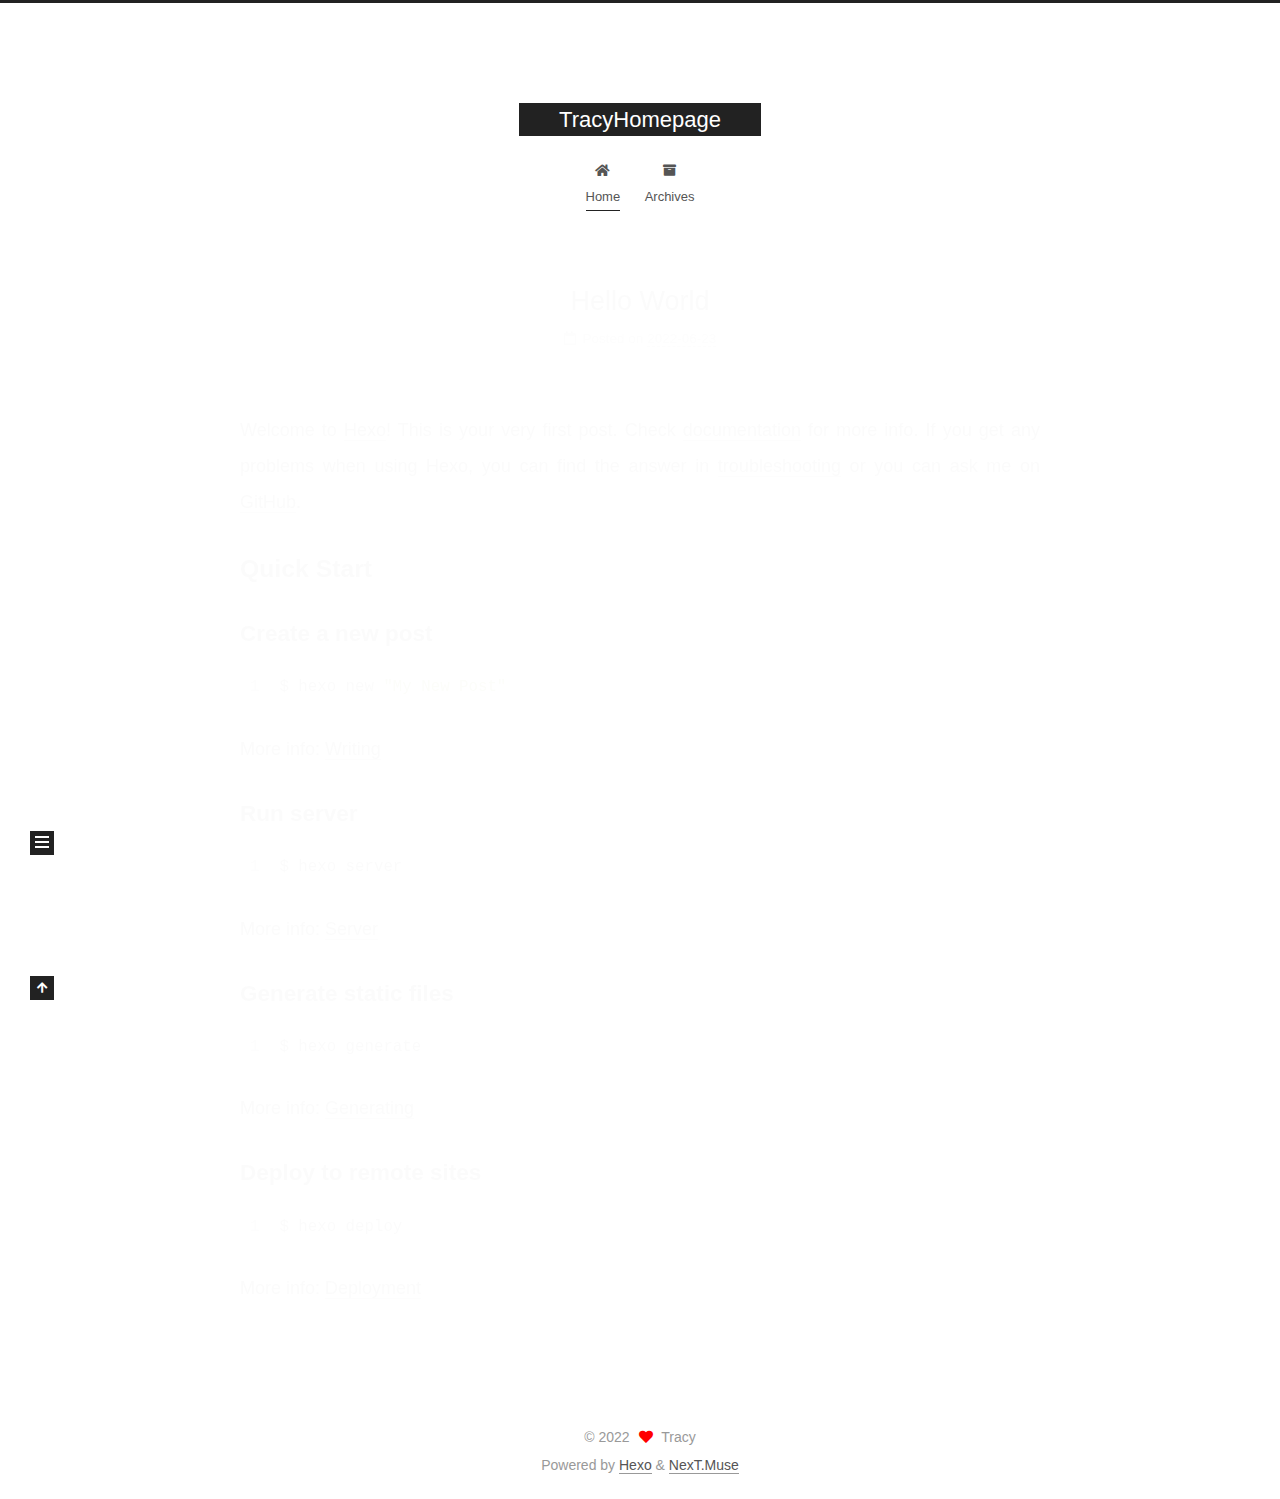
<file: index.html>
<!DOCTYPE html>
<html lang="en">
<head>
  <meta charset="UTF-8">
<meta name="viewport" content="width=device-width, initial-scale=1, maximum-scale=2">
<meta name="theme-color" content="#222">
<meta name="generator" content="Hexo 6.2.0">
  <link rel="apple-touch-icon" sizes="180x180" href="/images/apple-touch-icon-next.png">
  <link rel="icon" type="image/png" sizes="32x32" href="/images/favicon-32x32-next.png">
  <link rel="icon" type="image/png" sizes="16x16" href="/images/favicon-16x16-next.png">
  <link rel="mask-icon" href="/images/logo.svg" color="#222">

<link rel="stylesheet" href="/css/main.css">


<link rel="stylesheet" href="/lib/font-awesome/css/all.min.css">

<script id="hexo-configurations">
    var NexT = window.NexT || {};
    var CONFIG = {"hostname":"example.com","root":"/","scheme":"Muse","version":"7.8.0","exturl":false,"sidebar":{"position":"left","display":"post","padding":18,"offset":12,"onmobile":false},"copycode":{"enable":false,"show_result":false,"style":null},"back2top":{"enable":true,"sidebar":false,"scrollpercent":false},"bookmark":{"enable":false,"color":"#222","save":"auto"},"fancybox":false,"mediumzoom":false,"lazyload":false,"pangu":false,"comments":{"style":"tabs","active":null,"storage":true,"lazyload":false,"nav":null},"algolia":{"hits":{"per_page":10},"labels":{"input_placeholder":"Search for Posts","hits_empty":"We didn't find any results for the search: ${query}","hits_stats":"${hits} results found in ${time} ms"}},"localsearch":{"enable":false,"trigger":"auto","top_n_per_article":1,"unescape":false,"preload":false},"motion":{"enable":true,"async":false,"transition":{"post_block":"fadeIn","post_header":"slideDownIn","post_body":"slideDownIn","coll_header":"slideLeftIn","sidebar":"slideUpIn"}}};
  </script>

  <meta property="og:type" content="website">
<meta property="og:title" content="TracyHomepage">
<meta property="og:url" content="http://example.com/index.html">
<meta property="og:site_name" content="TracyHomepage">
<meta property="og:locale" content="en_US">
<meta property="article:author" content="Tracy">
<meta name="twitter:card" content="summary">

<link rel="canonical" href="http://example.com/">


<script id="page-configurations">
  // https://hexo.io/docs/variables.html
  CONFIG.page = {
    sidebar: "",
    isHome : true,
    isPost : false,
    lang   : 'en'
  };
</script>

  <title>TracyHomepage</title>
  






  <noscript>
  <style>
  .use-motion .brand,
  .use-motion .menu-item,
  .sidebar-inner,
  .use-motion .post-block,
  .use-motion .pagination,
  .use-motion .comments,
  .use-motion .post-header,
  .use-motion .post-body,
  .use-motion .collection-header { opacity: initial; }

  .use-motion .site-title,
  .use-motion .site-subtitle {
    opacity: initial;
    top: initial;
  }

  .use-motion .logo-line-before i { left: initial; }
  .use-motion .logo-line-after i { right: initial; }
  </style>
</noscript>

</head>

<body itemscope itemtype="http://schema.org/WebPage">
  <div class="container use-motion">
    <div class="headband"></div>

    <header class="header" itemscope itemtype="http://schema.org/WPHeader">
      <div class="header-inner"><div class="site-brand-container">
  <div class="site-nav-toggle">
    <div class="toggle" aria-label="Toggle navigation bar">
      <span class="toggle-line toggle-line-first"></span>
      <span class="toggle-line toggle-line-middle"></span>
      <span class="toggle-line toggle-line-last"></span>
    </div>
  </div>

  <div class="site-meta">

    <a href="/" class="brand" rel="start">
      <span class="logo-line-before"><i></i></span>
      <h1 class="site-title">TracyHomepage</h1>
      <span class="logo-line-after"><i></i></span>
    </a>
  </div>

  <div class="site-nav-right">
    <div class="toggle popup-trigger">
    </div>
  </div>
</div>




<nav class="site-nav">
  <ul id="menu" class="main-menu menu">
        <li class="menu-item menu-item-home">

    <a href="/" rel="section"><i class="fa fa-home fa-fw"></i>Home</a>

  </li>
        <li class="menu-item menu-item-archives">

    <a href="/archives/" rel="section"><i class="fa fa-archive fa-fw"></i>Archives</a>

  </li>
  </ul>
</nav>




</div>
    </header>

    
  <div class="back-to-top">
    <i class="fa fa-arrow-up"></i>
    <span>0%</span>
  </div>


    <main class="main">
      <div class="main-inner">
        <div class="content-wrap">
          

          <div class="content index posts-expand">
            
      
  
  
  <article itemscope itemtype="http://schema.org/Article" class="post-block" lang="en">
    <link itemprop="mainEntityOfPage" href="http://example.com/2022/06/23/hello-world/">

    <span hidden itemprop="author" itemscope itemtype="http://schema.org/Person">
      <meta itemprop="image" content="/images/avatar.gif">
      <meta itemprop="name" content="Tracy">
      <meta itemprop="description" content="">
    </span>

    <span hidden itemprop="publisher" itemscope itemtype="http://schema.org/Organization">
      <meta itemprop="name" content="TracyHomepage">
    </span>
      <header class="post-header">
        <h2 class="post-title" itemprop="name headline">
          
            <a href="/2022/06/23/hello-world/" class="post-title-link" itemprop="url">Hello World</a>
        </h2>

        <div class="post-meta">
            <span class="post-meta-item">
              <span class="post-meta-item-icon">
                <i class="far fa-calendar"></i>
              </span>
              <span class="post-meta-item-text">Posted on</span>

              <time title="Created: 2022-06-23 10:05:24" itemprop="dateCreated datePublished" datetime="2022-06-23T10:05:24+08:00">2022-06-23</time>
            </span>

          

        </div>
      </header>

    
    
    
    <div class="post-body" itemprop="articleBody">

      
          <p>Welcome to <a target="_blank" rel="noopener" href="https://hexo.io/">Hexo</a>! This is your very first post. Check <a target="_blank" rel="noopener" href="https://hexo.io/docs/">documentation</a> for more info. If you get any problems when using Hexo, you can find the answer in <a target="_blank" rel="noopener" href="https://hexo.io/docs/troubleshooting.html">troubleshooting</a> or you can ask me on <a target="_blank" rel="noopener" href="https://github.com/hexojs/hexo/issues">GitHub</a>.</p>
<h2 id="Quick-Start"><a href="#Quick-Start" class="headerlink" title="Quick Start"></a>Quick Start</h2><h3 id="Create-a-new-post"><a href="#Create-a-new-post" class="headerlink" title="Create a new post"></a>Create a new post</h3><figure class="highlight bash"><table><tr><td class="gutter"><pre><span class="line">1</span><br></pre></td><td class="code"><pre><span class="line">$ hexo new <span class="string">&quot;My New Post&quot;</span></span><br></pre></td></tr></table></figure>

<p>More info: <a target="_blank" rel="noopener" href="https://hexo.io/docs/writing.html">Writing</a></p>
<h3 id="Run-server"><a href="#Run-server" class="headerlink" title="Run server"></a>Run server</h3><figure class="highlight bash"><table><tr><td class="gutter"><pre><span class="line">1</span><br></pre></td><td class="code"><pre><span class="line">$ hexo server</span><br></pre></td></tr></table></figure>

<p>More info: <a target="_blank" rel="noopener" href="https://hexo.io/docs/server.html">Server</a></p>
<h3 id="Generate-static-files"><a href="#Generate-static-files" class="headerlink" title="Generate static files"></a>Generate static files</h3><figure class="highlight bash"><table><tr><td class="gutter"><pre><span class="line">1</span><br></pre></td><td class="code"><pre><span class="line">$ hexo generate</span><br></pre></td></tr></table></figure>

<p>More info: <a target="_blank" rel="noopener" href="https://hexo.io/docs/generating.html">Generating</a></p>
<h3 id="Deploy-to-remote-sites"><a href="#Deploy-to-remote-sites" class="headerlink" title="Deploy to remote sites"></a>Deploy to remote sites</h3><figure class="highlight bash"><table><tr><td class="gutter"><pre><span class="line">1</span><br></pre></td><td class="code"><pre><span class="line">$ hexo deploy</span><br></pre></td></tr></table></figure>

<p>More info: <a target="_blank" rel="noopener" href="https://hexo.io/docs/one-command-deployment.html">Deployment</a></p>

      
    </div>

    
    
    
      <footer class="post-footer">
        <div class="post-eof"></div>
      </footer>
  </article>
  
  
  


  



          </div>
          

<script>
  window.addEventListener('tabs:register', () => {
    let { activeClass } = CONFIG.comments;
    if (CONFIG.comments.storage) {
      activeClass = localStorage.getItem('comments_active') || activeClass;
    }
    if (activeClass) {
      let activeTab = document.querySelector(`a[href="#comment-${activeClass}"]`);
      if (activeTab) {
        activeTab.click();
      }
    }
  });
  if (CONFIG.comments.storage) {
    window.addEventListener('tabs:click', event => {
      if (!event.target.matches('.tabs-comment .tab-content .tab-pane')) return;
      let commentClass = event.target.classList[1];
      localStorage.setItem('comments_active', commentClass);
    });
  }
</script>

        </div>
          
  
  <div class="toggle sidebar-toggle">
    <span class="toggle-line toggle-line-first"></span>
    <span class="toggle-line toggle-line-middle"></span>
    <span class="toggle-line toggle-line-last"></span>
  </div>

  <aside class="sidebar">
    <div class="sidebar-inner">

      <ul class="sidebar-nav motion-element">
        <li class="sidebar-nav-toc">
          Table of Contents
        </li>
        <li class="sidebar-nav-overview">
          Overview
        </li>
      </ul>

      <!--noindex-->
      <div class="post-toc-wrap sidebar-panel">
      </div>
      <!--/noindex-->

      <div class="site-overview-wrap sidebar-panel">
        <div class="site-author motion-element" itemprop="author" itemscope itemtype="http://schema.org/Person">
  <p class="site-author-name" itemprop="name">Tracy</p>
  <div class="site-description" itemprop="description"></div>
</div>
<div class="site-state-wrap motion-element">
  <nav class="site-state">
      <div class="site-state-item site-state-posts">
          <a href="/archives/">
        
          <span class="site-state-item-count">1</span>
          <span class="site-state-item-name">posts</span>
        </a>
      </div>
  </nav>
</div>



      </div>

    </div>
  </aside>
  <div id="sidebar-dimmer"></div>


      </div>
    </main>

    <footer class="footer">
      <div class="footer-inner">
        

        

<div class="copyright">
  
  &copy; 
  <span itemprop="copyrightYear">2022</span>
  <span class="with-love">
    <i class="fa fa-heart"></i>
  </span>
  <span class="author" itemprop="copyrightHolder">Tracy</span>
</div>
  <div class="powered-by">Powered by <a href="https://hexo.io/" class="theme-link" rel="noopener" target="_blank">Hexo</a> & <a href="https://muse.theme-next.org/" class="theme-link" rel="noopener" target="_blank">NexT.Muse</a>
  </div>

        








      </div>
    </footer>
  </div>

  
  <script src="/lib/anime.min.js"></script>
  <script src="/lib/velocity/velocity.min.js"></script>
  <script src="/lib/velocity/velocity.ui.min.js"></script>

<script src="/js/utils.js"></script>

<script src="/js/motion.js"></script>


<script src="/js/schemes/muse.js"></script>


<script src="/js/next-boot.js"></script>




  















  

  

</body>
</html>
</file>
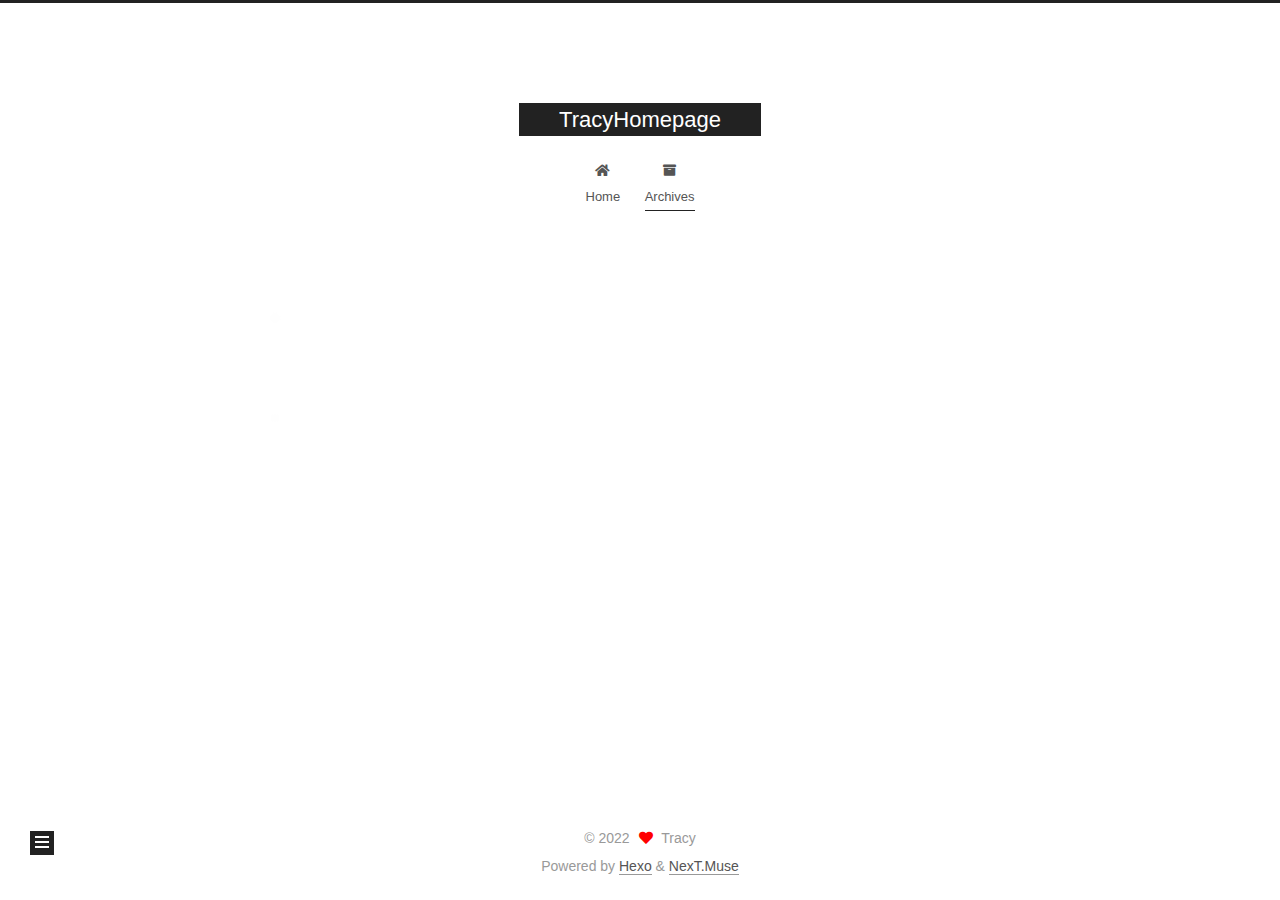
<file: archives/index.html>
<!DOCTYPE html>
<html lang="en">
<head>
  <meta charset="UTF-8">
<meta name="viewport" content="width=device-width, initial-scale=1, maximum-scale=2">
<meta name="theme-color" content="#222">
<meta name="generator" content="Hexo 6.2.0">
  <link rel="apple-touch-icon" sizes="180x180" href="/images/apple-touch-icon-next.png">
  <link rel="icon" type="image/png" sizes="32x32" href="/images/favicon-32x32-next.png">
  <link rel="icon" type="image/png" sizes="16x16" href="/images/favicon-16x16-next.png">
  <link rel="mask-icon" href="/images/logo.svg" color="#222">

<link rel="stylesheet" href="/css/main.css">


<link rel="stylesheet" href="/lib/font-awesome/css/all.min.css">

<script id="hexo-configurations">
    var NexT = window.NexT || {};
    var CONFIG = {"hostname":"example.com","root":"/","scheme":"Muse","version":"7.8.0","exturl":false,"sidebar":{"position":"left","display":"post","padding":18,"offset":12,"onmobile":false},"copycode":{"enable":false,"show_result":false,"style":null},"back2top":{"enable":true,"sidebar":false,"scrollpercent":false},"bookmark":{"enable":false,"color":"#222","save":"auto"},"fancybox":false,"mediumzoom":false,"lazyload":false,"pangu":false,"comments":{"style":"tabs","active":null,"storage":true,"lazyload":false,"nav":null},"algolia":{"hits":{"per_page":10},"labels":{"input_placeholder":"Search for Posts","hits_empty":"We didn't find any results for the search: ${query}","hits_stats":"${hits} results found in ${time} ms"}},"localsearch":{"enable":false,"trigger":"auto","top_n_per_article":1,"unescape":false,"preload":false},"motion":{"enable":true,"async":false,"transition":{"post_block":"fadeIn","post_header":"slideDownIn","post_body":"slideDownIn","coll_header":"slideLeftIn","sidebar":"slideUpIn"}}};
  </script>

  <meta property="og:type" content="website">
<meta property="og:title" content="TracyHomepage">
<meta property="og:url" content="http://example.com/archives/index.html">
<meta property="og:site_name" content="TracyHomepage">
<meta property="og:locale" content="en_US">
<meta property="article:author" content="Tracy">
<meta name="twitter:card" content="summary">

<link rel="canonical" href="http://example.com/archives/">


<script id="page-configurations">
  // https://hexo.io/docs/variables.html
  CONFIG.page = {
    sidebar: "",
    isHome : false,
    isPost : false,
    lang   : 'en'
  };
</script>

  <title>Archive | TracyHomepage</title>
  






  <noscript>
  <style>
  .use-motion .brand,
  .use-motion .menu-item,
  .sidebar-inner,
  .use-motion .post-block,
  .use-motion .pagination,
  .use-motion .comments,
  .use-motion .post-header,
  .use-motion .post-body,
  .use-motion .collection-header { opacity: initial; }

  .use-motion .site-title,
  .use-motion .site-subtitle {
    opacity: initial;
    top: initial;
  }

  .use-motion .logo-line-before i { left: initial; }
  .use-motion .logo-line-after i { right: initial; }
  </style>
</noscript>

</head>

<body itemscope itemtype="http://schema.org/WebPage">
  <div class="container use-motion">
    <div class="headband"></div>

    <header class="header" itemscope itemtype="http://schema.org/WPHeader">
      <div class="header-inner"><div class="site-brand-container">
  <div class="site-nav-toggle">
    <div class="toggle" aria-label="Toggle navigation bar">
      <span class="toggle-line toggle-line-first"></span>
      <span class="toggle-line toggle-line-middle"></span>
      <span class="toggle-line toggle-line-last"></span>
    </div>
  </div>

  <div class="site-meta">

    <a href="/" class="brand" rel="start">
      <span class="logo-line-before"><i></i></span>
      <h1 class="site-title">TracyHomepage</h1>
      <span class="logo-line-after"><i></i></span>
    </a>
  </div>

  <div class="site-nav-right">
    <div class="toggle popup-trigger">
    </div>
  </div>
</div>




<nav class="site-nav">
  <ul id="menu" class="main-menu menu">
        <li class="menu-item menu-item-home">

    <a href="/" rel="section"><i class="fa fa-home fa-fw"></i>Home</a>

  </li>
        <li class="menu-item menu-item-archives">

    <a href="/archives/" rel="section"><i class="fa fa-archive fa-fw"></i>Archives</a>

  </li>
  </ul>
</nav>




</div>
    </header>

    
  <div class="back-to-top">
    <i class="fa fa-arrow-up"></i>
    <span>0%</span>
  </div>


    <main class="main">
      <div class="main-inner">
        <div class="content-wrap">
          

          <div class="content archive">
            

  
  
  
  <div class="post-block">
    <div class="posts-collapse">
      <div class="collection-title">
        <span class="collection-header">Um..! 1 post. Keep on posting.</span>
      </div>

      
    <div class="collection-year">
      <span class="collection-header">2022</span>
    </div>

  <article itemscope itemtype="http://schema.org/Article">
    <header class="post-header">

      <div class="post-meta">
        <time itemprop="dateCreated"
              datetime="2022-06-23T10:05:24+08:00"
              content="2022-06-23">
          06-23
        </time>
      </div>

      <div class="post-title">
          <a class="post-title-link" href="/2022/06/23/hello-world/" itemprop="url">
            <span itemprop="name">Hello World</span>
          </a>
      </div>

    </header>
  </article>


    </div>
  </div>
  
  
  

  



          </div>
          

<script>
  window.addEventListener('tabs:register', () => {
    let { activeClass } = CONFIG.comments;
    if (CONFIG.comments.storage) {
      activeClass = localStorage.getItem('comments_active') || activeClass;
    }
    if (activeClass) {
      let activeTab = document.querySelector(`a[href="#comment-${activeClass}"]`);
      if (activeTab) {
        activeTab.click();
      }
    }
  });
  if (CONFIG.comments.storage) {
    window.addEventListener('tabs:click', event => {
      if (!event.target.matches('.tabs-comment .tab-content .tab-pane')) return;
      let commentClass = event.target.classList[1];
      localStorage.setItem('comments_active', commentClass);
    });
  }
</script>

        </div>
          
  
  <div class="toggle sidebar-toggle">
    <span class="toggle-line toggle-line-first"></span>
    <span class="toggle-line toggle-line-middle"></span>
    <span class="toggle-line toggle-line-last"></span>
  </div>

  <aside class="sidebar">
    <div class="sidebar-inner">

      <ul class="sidebar-nav motion-element">
        <li class="sidebar-nav-toc">
          Table of Contents
        </li>
        <li class="sidebar-nav-overview">
          Overview
        </li>
      </ul>

      <!--noindex-->
      <div class="post-toc-wrap sidebar-panel">
      </div>
      <!--/noindex-->

      <div class="site-overview-wrap sidebar-panel">
        <div class="site-author motion-element" itemprop="author" itemscope itemtype="http://schema.org/Person">
  <p class="site-author-name" itemprop="name">Tracy</p>
  <div class="site-description" itemprop="description"></div>
</div>
<div class="site-state-wrap motion-element">
  <nav class="site-state">
      <div class="site-state-item site-state-posts">
          <a href="/archives/">
        
          <span class="site-state-item-count">1</span>
          <span class="site-state-item-name">posts</span>
        </a>
      </div>
  </nav>
</div>



      </div>

    </div>
  </aside>
  <div id="sidebar-dimmer"></div>


      </div>
    </main>

    <footer class="footer">
      <div class="footer-inner">
        

        

<div class="copyright">
  
  &copy; 
  <span itemprop="copyrightYear">2022</span>
  <span class="with-love">
    <i class="fa fa-heart"></i>
  </span>
  <span class="author" itemprop="copyrightHolder">Tracy</span>
</div>
  <div class="powered-by">Powered by <a href="https://hexo.io/" class="theme-link" rel="noopener" target="_blank">Hexo</a> & <a href="https://muse.theme-next.org/" class="theme-link" rel="noopener" target="_blank">NexT.Muse</a>
  </div>

        








      </div>
    </footer>
  </div>

  
  <script src="/lib/anime.min.js"></script>
  <script src="/lib/velocity/velocity.min.js"></script>
  <script src="/lib/velocity/velocity.ui.min.js"></script>

<script src="/js/utils.js"></script>

<script src="/js/motion.js"></script>


<script src="/js/schemes/muse.js"></script>


<script src="/js/next-boot.js"></script>




  















  

  

</body>
</html>
</file>
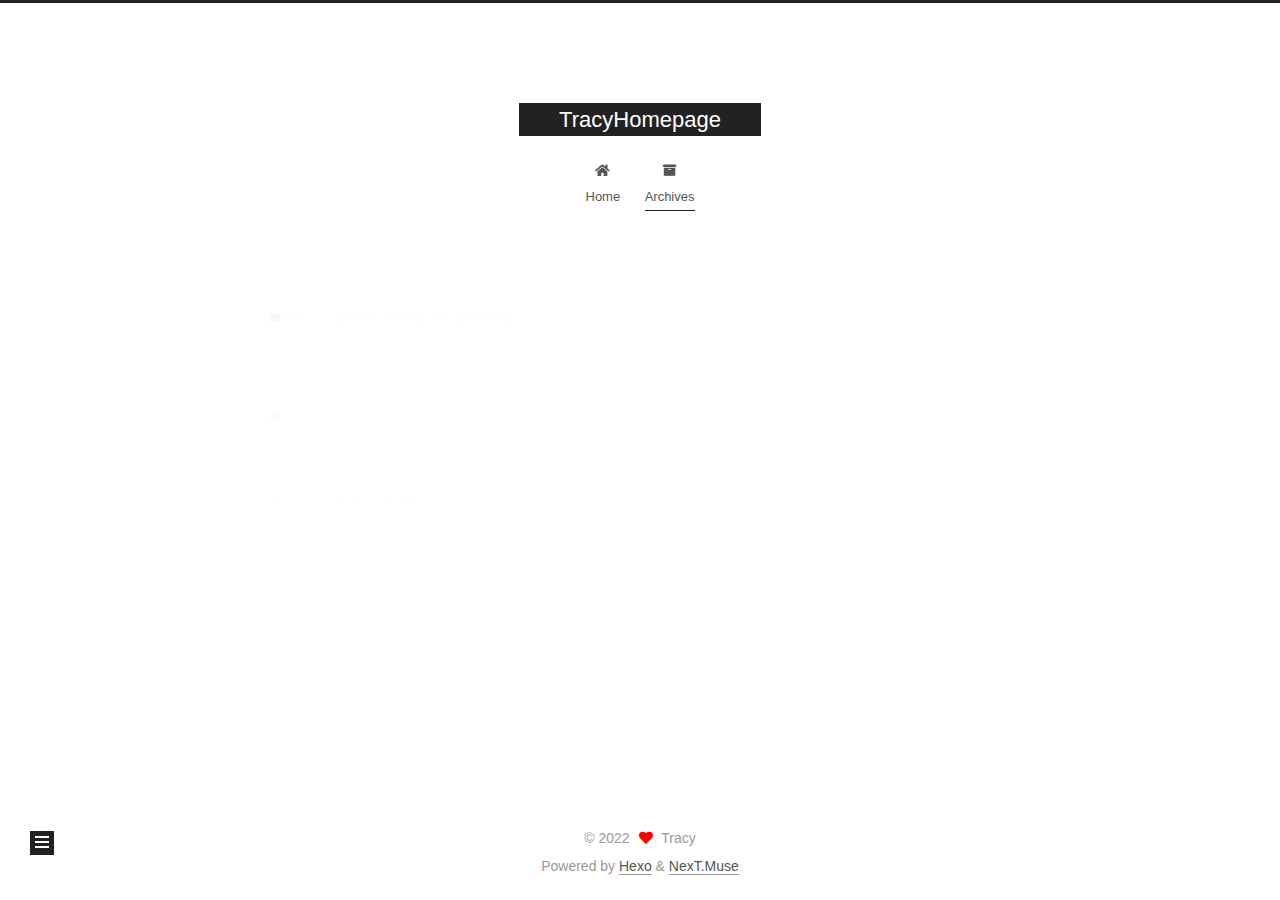
<file: archives/2022/index.html>
<!DOCTYPE html>
<html lang="en">
<head>
  <meta charset="UTF-8">
<meta name="viewport" content="width=device-width, initial-scale=1, maximum-scale=2">
<meta name="theme-color" content="#222">
<meta name="generator" content="Hexo 6.2.0">
  <link rel="apple-touch-icon" sizes="180x180" href="/images/apple-touch-icon-next.png">
  <link rel="icon" type="image/png" sizes="32x32" href="/images/favicon-32x32-next.png">
  <link rel="icon" type="image/png" sizes="16x16" href="/images/favicon-16x16-next.png">
  <link rel="mask-icon" href="/images/logo.svg" color="#222">

<link rel="stylesheet" href="/css/main.css">


<link rel="stylesheet" href="/lib/font-awesome/css/all.min.css">

<script id="hexo-configurations">
    var NexT = window.NexT || {};
    var CONFIG = {"hostname":"example.com","root":"/","scheme":"Muse","version":"7.8.0","exturl":false,"sidebar":{"position":"left","display":"post","padding":18,"offset":12,"onmobile":false},"copycode":{"enable":false,"show_result":false,"style":null},"back2top":{"enable":true,"sidebar":false,"scrollpercent":false},"bookmark":{"enable":false,"color":"#222","save":"auto"},"fancybox":false,"mediumzoom":false,"lazyload":false,"pangu":false,"comments":{"style":"tabs","active":null,"storage":true,"lazyload":false,"nav":null},"algolia":{"hits":{"per_page":10},"labels":{"input_placeholder":"Search for Posts","hits_empty":"We didn't find any results for the search: ${query}","hits_stats":"${hits} results found in ${time} ms"}},"localsearch":{"enable":false,"trigger":"auto","top_n_per_article":1,"unescape":false,"preload":false},"motion":{"enable":true,"async":false,"transition":{"post_block":"fadeIn","post_header":"slideDownIn","post_body":"slideDownIn","coll_header":"slideLeftIn","sidebar":"slideUpIn"}}};
  </script>

  <meta property="og:type" content="website">
<meta property="og:title" content="TracyHomepage">
<meta property="og:url" content="http://example.com/archives/2022/index.html">
<meta property="og:site_name" content="TracyHomepage">
<meta property="og:locale" content="en_US">
<meta property="article:author" content="Tracy">
<meta name="twitter:card" content="summary">

<link rel="canonical" href="http://example.com/archives/2022/">


<script id="page-configurations">
  // https://hexo.io/docs/variables.html
  CONFIG.page = {
    sidebar: "",
    isHome : false,
    isPost : false,
    lang   : 'en'
  };
</script>

  <title>Archive | TracyHomepage</title>
  






  <noscript>
  <style>
  .use-motion .brand,
  .use-motion .menu-item,
  .sidebar-inner,
  .use-motion .post-block,
  .use-motion .pagination,
  .use-motion .comments,
  .use-motion .post-header,
  .use-motion .post-body,
  .use-motion .collection-header { opacity: initial; }

  .use-motion .site-title,
  .use-motion .site-subtitle {
    opacity: initial;
    top: initial;
  }

  .use-motion .logo-line-before i { left: initial; }
  .use-motion .logo-line-after i { right: initial; }
  </style>
</noscript>

</head>

<body itemscope itemtype="http://schema.org/WebPage">
  <div class="container use-motion">
    <div class="headband"></div>

    <header class="header" itemscope itemtype="http://schema.org/WPHeader">
      <div class="header-inner"><div class="site-brand-container">
  <div class="site-nav-toggle">
    <div class="toggle" aria-label="Toggle navigation bar">
      <span class="toggle-line toggle-line-first"></span>
      <span class="toggle-line toggle-line-middle"></span>
      <span class="toggle-line toggle-line-last"></span>
    </div>
  </div>

  <div class="site-meta">

    <a href="/" class="brand" rel="start">
      <span class="logo-line-before"><i></i></span>
      <h1 class="site-title">TracyHomepage</h1>
      <span class="logo-line-after"><i></i></span>
    </a>
  </div>

  <div class="site-nav-right">
    <div class="toggle popup-trigger">
    </div>
  </div>
</div>




<nav class="site-nav">
  <ul id="menu" class="main-menu menu">
        <li class="menu-item menu-item-home">

    <a href="/" rel="section"><i class="fa fa-home fa-fw"></i>Home</a>

  </li>
        <li class="menu-item menu-item-archives">

    <a href="/archives/" rel="section"><i class="fa fa-archive fa-fw"></i>Archives</a>

  </li>
  </ul>
</nav>




</div>
    </header>

    
  <div class="back-to-top">
    <i class="fa fa-arrow-up"></i>
    <span>0%</span>
  </div>


    <main class="main">
      <div class="main-inner">
        <div class="content-wrap">
          

          <div class="content archive">
            

  
  
  
  <div class="post-block">
    <div class="posts-collapse">
      <div class="collection-title">
        <span class="collection-header">Um..! 1 post. Keep on posting.</span>
      </div>

      
    <div class="collection-year">
      <span class="collection-header">2022</span>
    </div>

  <article itemscope itemtype="http://schema.org/Article">
    <header class="post-header">

      <div class="post-meta">
        <time itemprop="dateCreated"
              datetime="2022-06-23T10:05:24+08:00"
              content="2022-06-23">
          06-23
        </time>
      </div>

      <div class="post-title">
          <a class="post-title-link" href="/2022/06/23/hello-world/" itemprop="url">
            <span itemprop="name">Hello World</span>
          </a>
      </div>

    </header>
  </article>


    </div>
  </div>
  
  
  

  



          </div>
          

<script>
  window.addEventListener('tabs:register', () => {
    let { activeClass } = CONFIG.comments;
    if (CONFIG.comments.storage) {
      activeClass = localStorage.getItem('comments_active') || activeClass;
    }
    if (activeClass) {
      let activeTab = document.querySelector(`a[href="#comment-${activeClass}"]`);
      if (activeTab) {
        activeTab.click();
      }
    }
  });
  if (CONFIG.comments.storage) {
    window.addEventListener('tabs:click', event => {
      if (!event.target.matches('.tabs-comment .tab-content .tab-pane')) return;
      let commentClass = event.target.classList[1];
      localStorage.setItem('comments_active', commentClass);
    });
  }
</script>

        </div>
          
  
  <div class="toggle sidebar-toggle">
    <span class="toggle-line toggle-line-first"></span>
    <span class="toggle-line toggle-line-middle"></span>
    <span class="toggle-line toggle-line-last"></span>
  </div>

  <aside class="sidebar">
    <div class="sidebar-inner">

      <ul class="sidebar-nav motion-element">
        <li class="sidebar-nav-toc">
          Table of Contents
        </li>
        <li class="sidebar-nav-overview">
          Overview
        </li>
      </ul>

      <!--noindex-->
      <div class="post-toc-wrap sidebar-panel">
      </div>
      <!--/noindex-->

      <div class="site-overview-wrap sidebar-panel">
        <div class="site-author motion-element" itemprop="author" itemscope itemtype="http://schema.org/Person">
  <p class="site-author-name" itemprop="name">Tracy</p>
  <div class="site-description" itemprop="description"></div>
</div>
<div class="site-state-wrap motion-element">
  <nav class="site-state">
      <div class="site-state-item site-state-posts">
          <a href="/archives/">
        
          <span class="site-state-item-count">1</span>
          <span class="site-state-item-name">posts</span>
        </a>
      </div>
  </nav>
</div>



      </div>

    </div>
  </aside>
  <div id="sidebar-dimmer"></div>


      </div>
    </main>

    <footer class="footer">
      <div class="footer-inner">
        

        

<div class="copyright">
  
  &copy; 
  <span itemprop="copyrightYear">2022</span>
  <span class="with-love">
    <i class="fa fa-heart"></i>
  </span>
  <span class="author" itemprop="copyrightHolder">Tracy</span>
</div>
  <div class="powered-by">Powered by <a href="https://hexo.io/" class="theme-link" rel="noopener" target="_blank">Hexo</a> & <a href="https://muse.theme-next.org/" class="theme-link" rel="noopener" target="_blank">NexT.Muse</a>
  </div>

        








      </div>
    </footer>
  </div>

  
  <script src="/lib/anime.min.js"></script>
  <script src="/lib/velocity/velocity.min.js"></script>
  <script src="/lib/velocity/velocity.ui.min.js"></script>

<script src="/js/utils.js"></script>

<script src="/js/motion.js"></script>


<script src="/js/schemes/muse.js"></script>


<script src="/js/next-boot.js"></script>




  















  

  

</body>
</html>
</file>
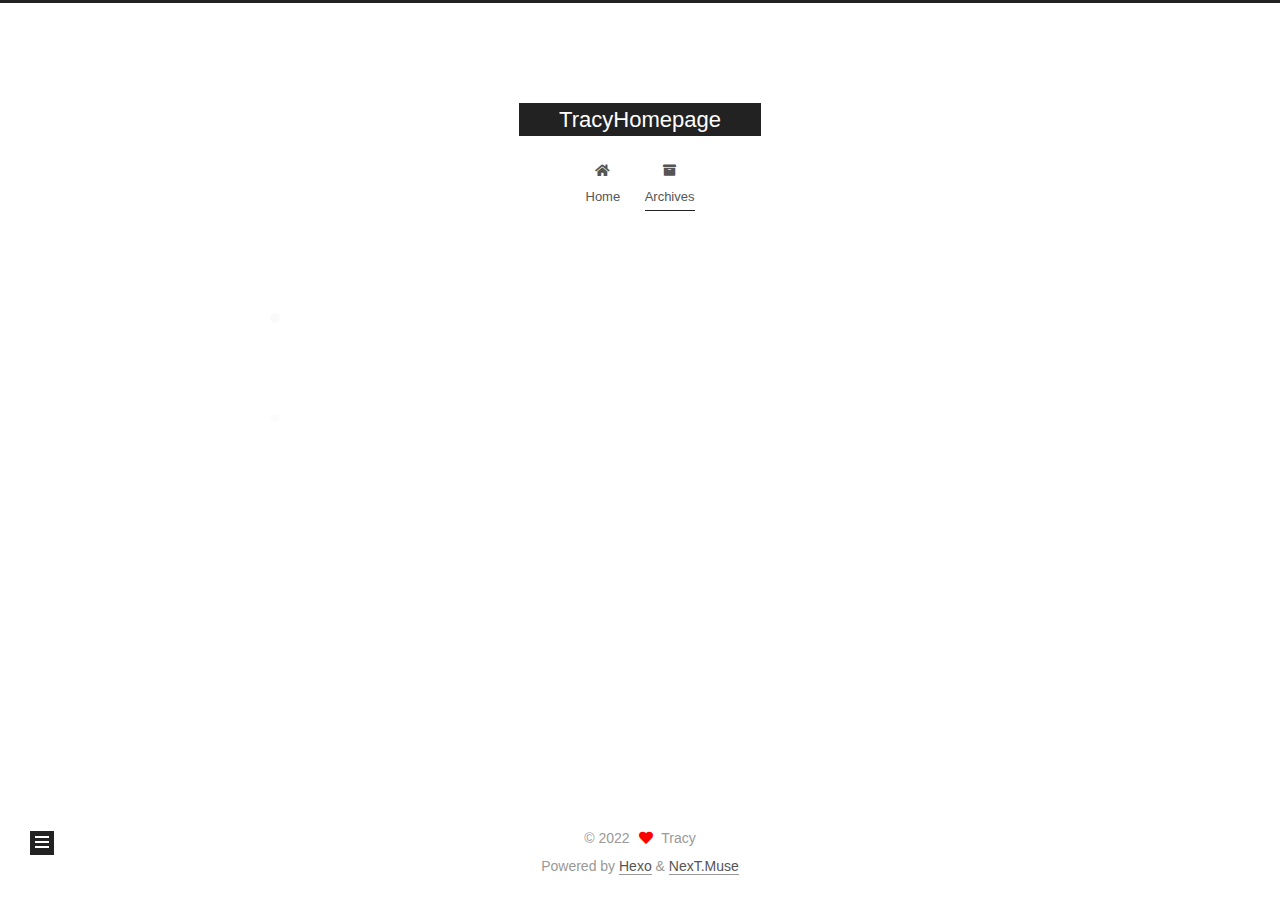
<file: archives/2022/06/index.html>
<!DOCTYPE html>
<html lang="en">
<head>
  <meta charset="UTF-8">
<meta name="viewport" content="width=device-width, initial-scale=1, maximum-scale=2">
<meta name="theme-color" content="#222">
<meta name="generator" content="Hexo 6.2.0">
  <link rel="apple-touch-icon" sizes="180x180" href="/images/apple-touch-icon-next.png">
  <link rel="icon" type="image/png" sizes="32x32" href="/images/favicon-32x32-next.png">
  <link rel="icon" type="image/png" sizes="16x16" href="/images/favicon-16x16-next.png">
  <link rel="mask-icon" href="/images/logo.svg" color="#222">

<link rel="stylesheet" href="/css/main.css">


<link rel="stylesheet" href="/lib/font-awesome/css/all.min.css">

<script id="hexo-configurations">
    var NexT = window.NexT || {};
    var CONFIG = {"hostname":"example.com","root":"/","scheme":"Muse","version":"7.8.0","exturl":false,"sidebar":{"position":"left","display":"post","padding":18,"offset":12,"onmobile":false},"copycode":{"enable":false,"show_result":false,"style":null},"back2top":{"enable":true,"sidebar":false,"scrollpercent":false},"bookmark":{"enable":false,"color":"#222","save":"auto"},"fancybox":false,"mediumzoom":false,"lazyload":false,"pangu":false,"comments":{"style":"tabs","active":null,"storage":true,"lazyload":false,"nav":null},"algolia":{"hits":{"per_page":10},"labels":{"input_placeholder":"Search for Posts","hits_empty":"We didn't find any results for the search: ${query}","hits_stats":"${hits} results found in ${time} ms"}},"localsearch":{"enable":false,"trigger":"auto","top_n_per_article":1,"unescape":false,"preload":false},"motion":{"enable":true,"async":false,"transition":{"post_block":"fadeIn","post_header":"slideDownIn","post_body":"slideDownIn","coll_header":"slideLeftIn","sidebar":"slideUpIn"}}};
  </script>

  <meta property="og:type" content="website">
<meta property="og:title" content="TracyHomepage">
<meta property="og:url" content="http://example.com/archives/2022/06/index.html">
<meta property="og:site_name" content="TracyHomepage">
<meta property="og:locale" content="en_US">
<meta property="article:author" content="Tracy">
<meta name="twitter:card" content="summary">

<link rel="canonical" href="http://example.com/archives/2022/06/">


<script id="page-configurations">
  // https://hexo.io/docs/variables.html
  CONFIG.page = {
    sidebar: "",
    isHome : false,
    isPost : false,
    lang   : 'en'
  };
</script>

  <title>Archive | TracyHomepage</title>
  






  <noscript>
  <style>
  .use-motion .brand,
  .use-motion .menu-item,
  .sidebar-inner,
  .use-motion .post-block,
  .use-motion .pagination,
  .use-motion .comments,
  .use-motion .post-header,
  .use-motion .post-body,
  .use-motion .collection-header { opacity: initial; }

  .use-motion .site-title,
  .use-motion .site-subtitle {
    opacity: initial;
    top: initial;
  }

  .use-motion .logo-line-before i { left: initial; }
  .use-motion .logo-line-after i { right: initial; }
  </style>
</noscript>

</head>

<body itemscope itemtype="http://schema.org/WebPage">
  <div class="container use-motion">
    <div class="headband"></div>

    <header class="header" itemscope itemtype="http://schema.org/WPHeader">
      <div class="header-inner"><div class="site-brand-container">
  <div class="site-nav-toggle">
    <div class="toggle" aria-label="Toggle navigation bar">
      <span class="toggle-line toggle-line-first"></span>
      <span class="toggle-line toggle-line-middle"></span>
      <span class="toggle-line toggle-line-last"></span>
    </div>
  </div>

  <div class="site-meta">

    <a href="/" class="brand" rel="start">
      <span class="logo-line-before"><i></i></span>
      <h1 class="site-title">TracyHomepage</h1>
      <span class="logo-line-after"><i></i></span>
    </a>
  </div>

  <div class="site-nav-right">
    <div class="toggle popup-trigger">
    </div>
  </div>
</div>




<nav class="site-nav">
  <ul id="menu" class="main-menu menu">
        <li class="menu-item menu-item-home">

    <a href="/" rel="section"><i class="fa fa-home fa-fw"></i>Home</a>

  </li>
        <li class="menu-item menu-item-archives">

    <a href="/archives/" rel="section"><i class="fa fa-archive fa-fw"></i>Archives</a>

  </li>
  </ul>
</nav>




</div>
    </header>

    
  <div class="back-to-top">
    <i class="fa fa-arrow-up"></i>
    <span>0%</span>
  </div>


    <main class="main">
      <div class="main-inner">
        <div class="content-wrap">
          

          <div class="content archive">
            

  
  
  
  <div class="post-block">
    <div class="posts-collapse">
      <div class="collection-title">
        <span class="collection-header">Um..! 1 post. Keep on posting.</span>
      </div>

      
    <div class="collection-year">
      <span class="collection-header">2022</span>
    </div>

  <article itemscope itemtype="http://schema.org/Article">
    <header class="post-header">

      <div class="post-meta">
        <time itemprop="dateCreated"
              datetime="2022-06-23T10:05:24+08:00"
              content="2022-06-23">
          06-23
        </time>
      </div>

      <div class="post-title">
          <a class="post-title-link" href="/2022/06/23/hello-world/" itemprop="url">
            <span itemprop="name">Hello World</span>
          </a>
      </div>

    </header>
  </article>


    </div>
  </div>
  
  
  

  



          </div>
          

<script>
  window.addEventListener('tabs:register', () => {
    let { activeClass } = CONFIG.comments;
    if (CONFIG.comments.storage) {
      activeClass = localStorage.getItem('comments_active') || activeClass;
    }
    if (activeClass) {
      let activeTab = document.querySelector(`a[href="#comment-${activeClass}"]`);
      if (activeTab) {
        activeTab.click();
      }
    }
  });
  if (CONFIG.comments.storage) {
    window.addEventListener('tabs:click', event => {
      if (!event.target.matches('.tabs-comment .tab-content .tab-pane')) return;
      let commentClass = event.target.classList[1];
      localStorage.setItem('comments_active', commentClass);
    });
  }
</script>

        </div>
          
  
  <div class="toggle sidebar-toggle">
    <span class="toggle-line toggle-line-first"></span>
    <span class="toggle-line toggle-line-middle"></span>
    <span class="toggle-line toggle-line-last"></span>
  </div>

  <aside class="sidebar">
    <div class="sidebar-inner">

      <ul class="sidebar-nav motion-element">
        <li class="sidebar-nav-toc">
          Table of Contents
        </li>
        <li class="sidebar-nav-overview">
          Overview
        </li>
      </ul>

      <!--noindex-->
      <div class="post-toc-wrap sidebar-panel">
      </div>
      <!--/noindex-->

      <div class="site-overview-wrap sidebar-panel">
        <div class="site-author motion-element" itemprop="author" itemscope itemtype="http://schema.org/Person">
  <p class="site-author-name" itemprop="name">Tracy</p>
  <div class="site-description" itemprop="description"></div>
</div>
<div class="site-state-wrap motion-element">
  <nav class="site-state">
      <div class="site-state-item site-state-posts">
          <a href="/archives/">
        
          <span class="site-state-item-count">1</span>
          <span class="site-state-item-name">posts</span>
        </a>
      </div>
  </nav>
</div>



      </div>

    </div>
  </aside>
  <div id="sidebar-dimmer"></div>


      </div>
    </main>

    <footer class="footer">
      <div class="footer-inner">
        

        

<div class="copyright">
  
  &copy; 
  <span itemprop="copyrightYear">2022</span>
  <span class="with-love">
    <i class="fa fa-heart"></i>
  </span>
  <span class="author" itemprop="copyrightHolder">Tracy</span>
</div>
  <div class="powered-by">Powered by <a href="https://hexo.io/" class="theme-link" rel="noopener" target="_blank">Hexo</a> & <a href="https://muse.theme-next.org/" class="theme-link" rel="noopener" target="_blank">NexT.Muse</a>
  </div>

        








      </div>
    </footer>
  </div>

  
  <script src="/lib/anime.min.js"></script>
  <script src="/lib/velocity/velocity.min.js"></script>
  <script src="/lib/velocity/velocity.ui.min.js"></script>

<script src="/js/utils.js"></script>

<script src="/js/motion.js"></script>


<script src="/js/schemes/muse.js"></script>


<script src="/js/next-boot.js"></script>




  















  

  

</body>
</html>
</file>
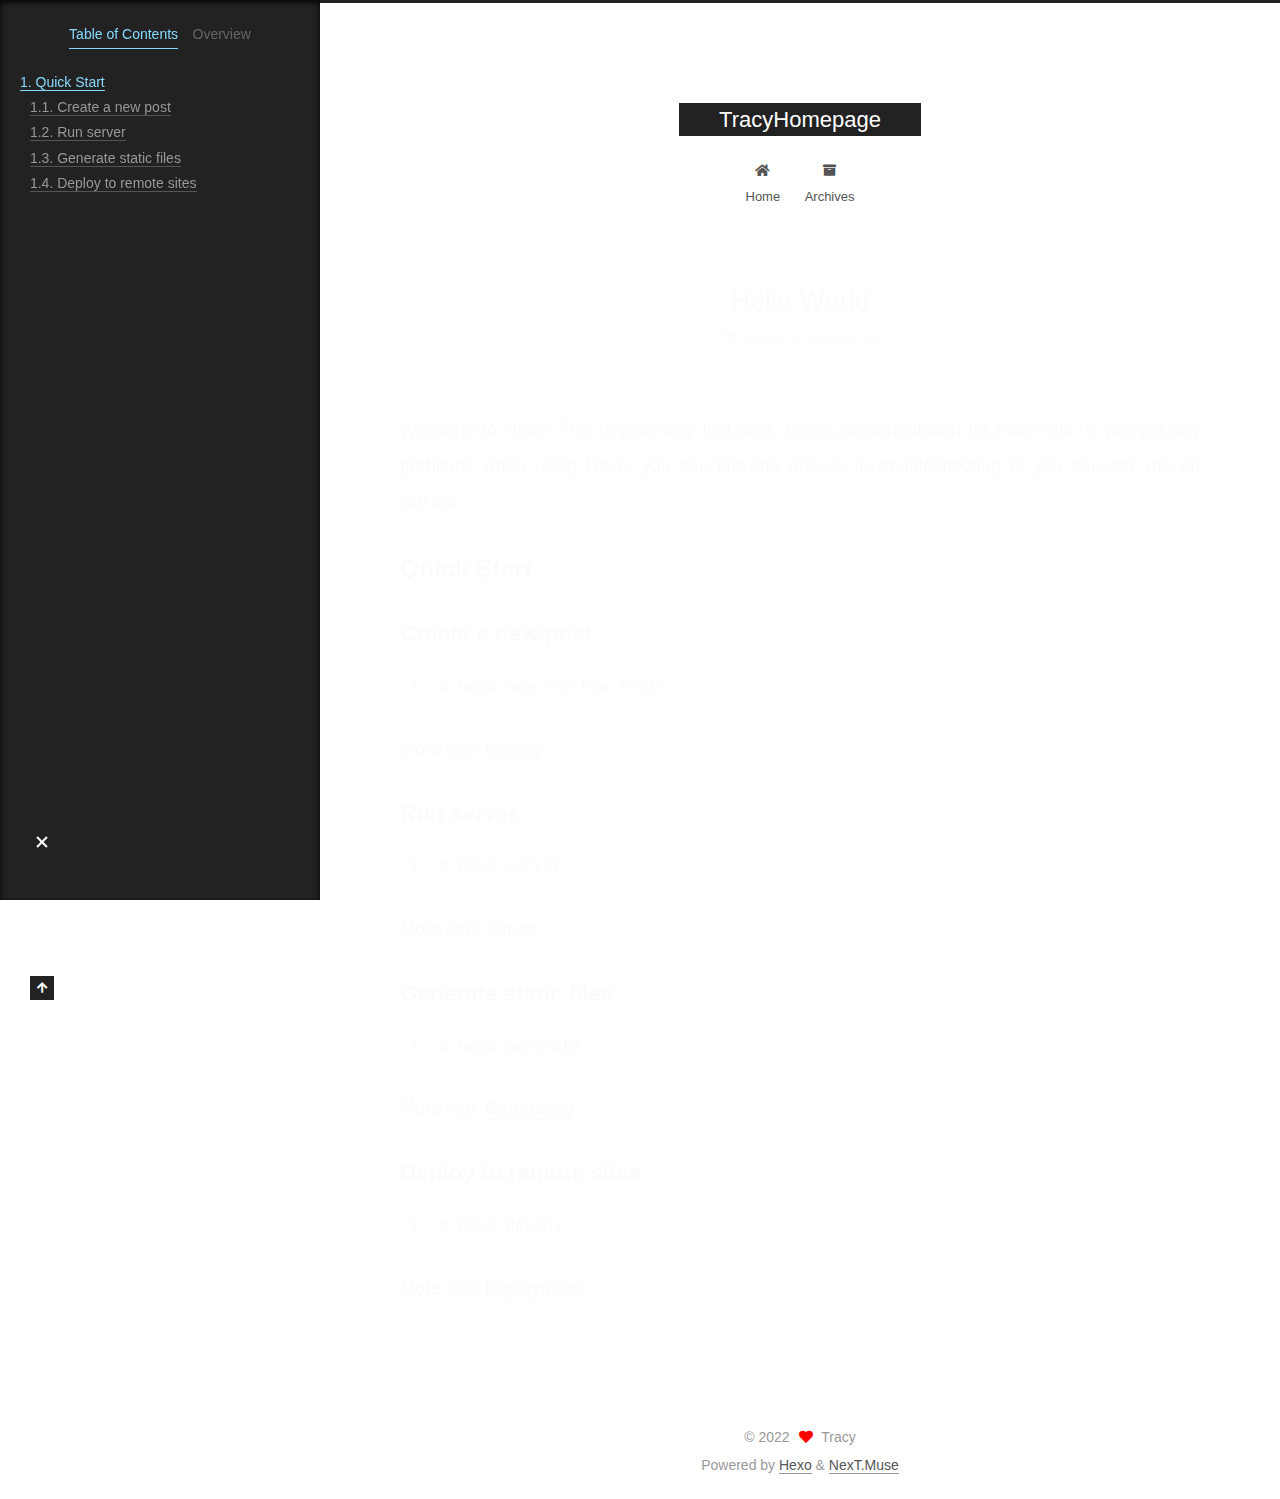
<file: 2022/06/23/hello-world/index.html>
<!DOCTYPE html>
<html lang="en">
<head>
  <meta charset="UTF-8">
<meta name="viewport" content="width=device-width, initial-scale=1, maximum-scale=2">
<meta name="theme-color" content="#222">
<meta name="generator" content="Hexo 6.2.0">
  <link rel="apple-touch-icon" sizes="180x180" href="/images/apple-touch-icon-next.png">
  <link rel="icon" type="image/png" sizes="32x32" href="/images/favicon-32x32-next.png">
  <link rel="icon" type="image/png" sizes="16x16" href="/images/favicon-16x16-next.png">
  <link rel="mask-icon" href="/images/logo.svg" color="#222">

<link rel="stylesheet" href="/css/main.css">


<link rel="stylesheet" href="/lib/font-awesome/css/all.min.css">

<script id="hexo-configurations">
    var NexT = window.NexT || {};
    var CONFIG = {"hostname":"example.com","root":"/","scheme":"Muse","version":"7.8.0","exturl":false,"sidebar":{"position":"left","display":"post","padding":18,"offset":12,"onmobile":false},"copycode":{"enable":false,"show_result":false,"style":null},"back2top":{"enable":true,"sidebar":false,"scrollpercent":false},"bookmark":{"enable":false,"color":"#222","save":"auto"},"fancybox":false,"mediumzoom":false,"lazyload":false,"pangu":false,"comments":{"style":"tabs","active":null,"storage":true,"lazyload":false,"nav":null},"algolia":{"hits":{"per_page":10},"labels":{"input_placeholder":"Search for Posts","hits_empty":"We didn't find any results for the search: ${query}","hits_stats":"${hits} results found in ${time} ms"}},"localsearch":{"enable":false,"trigger":"auto","top_n_per_article":1,"unescape":false,"preload":false},"motion":{"enable":true,"async":false,"transition":{"post_block":"fadeIn","post_header":"slideDownIn","post_body":"slideDownIn","coll_header":"slideLeftIn","sidebar":"slideUpIn"}}};
  </script>

  <meta name="description" content="Welcome to Hexo! This is your very first post. Check documentation for more info. If you get any problems when using Hexo, you can find the answer in troubleshooting or you can ask me on GitHub. Quick">
<meta property="og:type" content="article">
<meta property="og:title" content="Hello World">
<meta property="og:url" content="http://example.com/2022/06/23/hello-world/index.html">
<meta property="og:site_name" content="TracyHomepage">
<meta property="og:description" content="Welcome to Hexo! This is your very first post. Check documentation for more info. If you get any problems when using Hexo, you can find the answer in troubleshooting or you can ask me on GitHub. Quick">
<meta property="og:locale" content="en_US">
<meta property="article:published_time" content="2022-06-23T02:05:24.016Z">
<meta property="article:modified_time" content="2022-06-23T02:05:24.016Z">
<meta property="article:author" content="Tracy">
<meta name="twitter:card" content="summary">

<link rel="canonical" href="http://example.com/2022/06/23/hello-world/">


<script id="page-configurations">
  // https://hexo.io/docs/variables.html
  CONFIG.page = {
    sidebar: "",
    isHome : false,
    isPost : true,
    lang   : 'en'
  };
</script>

  <title>Hello World | TracyHomepage</title>
  






  <noscript>
  <style>
  .use-motion .brand,
  .use-motion .menu-item,
  .sidebar-inner,
  .use-motion .post-block,
  .use-motion .pagination,
  .use-motion .comments,
  .use-motion .post-header,
  .use-motion .post-body,
  .use-motion .collection-header { opacity: initial; }

  .use-motion .site-title,
  .use-motion .site-subtitle {
    opacity: initial;
    top: initial;
  }

  .use-motion .logo-line-before i { left: initial; }
  .use-motion .logo-line-after i { right: initial; }
  </style>
</noscript>

</head>

<body itemscope itemtype="http://schema.org/WebPage">
  <div class="container use-motion">
    <div class="headband"></div>

    <header class="header" itemscope itemtype="http://schema.org/WPHeader">
      <div class="header-inner"><div class="site-brand-container">
  <div class="site-nav-toggle">
    <div class="toggle" aria-label="Toggle navigation bar">
      <span class="toggle-line toggle-line-first"></span>
      <span class="toggle-line toggle-line-middle"></span>
      <span class="toggle-line toggle-line-last"></span>
    </div>
  </div>

  <div class="site-meta">

    <a href="/" class="brand" rel="start">
      <span class="logo-line-before"><i></i></span>
      <h1 class="site-title">TracyHomepage</h1>
      <span class="logo-line-after"><i></i></span>
    </a>
  </div>

  <div class="site-nav-right">
    <div class="toggle popup-trigger">
    </div>
  </div>
</div>




<nav class="site-nav">
  <ul id="menu" class="main-menu menu">
        <li class="menu-item menu-item-home">

    <a href="/" rel="section"><i class="fa fa-home fa-fw"></i>Home</a>

  </li>
        <li class="menu-item menu-item-archives">

    <a href="/archives/" rel="section"><i class="fa fa-archive fa-fw"></i>Archives</a>

  </li>
  </ul>
</nav>




</div>
    </header>

    
  <div class="back-to-top">
    <i class="fa fa-arrow-up"></i>
    <span>0%</span>
  </div>


    <main class="main">
      <div class="main-inner">
        <div class="content-wrap">
          

          <div class="content post posts-expand">
            

    
  
  
  <article itemscope itemtype="http://schema.org/Article" class="post-block" lang="en">
    <link itemprop="mainEntityOfPage" href="http://example.com/2022/06/23/hello-world/">

    <span hidden itemprop="author" itemscope itemtype="http://schema.org/Person">
      <meta itemprop="image" content="/images/avatar.gif">
      <meta itemprop="name" content="Tracy">
      <meta itemprop="description" content="">
    </span>

    <span hidden itemprop="publisher" itemscope itemtype="http://schema.org/Organization">
      <meta itemprop="name" content="TracyHomepage">
    </span>
      <header class="post-header">
        <h1 class="post-title" itemprop="name headline">
          Hello World
        </h1>

        <div class="post-meta">
            <span class="post-meta-item">
              <span class="post-meta-item-icon">
                <i class="far fa-calendar"></i>
              </span>
              <span class="post-meta-item-text">Posted on</span>

              <time title="Created: 2022-06-23 10:05:24" itemprop="dateCreated datePublished" datetime="2022-06-23T10:05:24+08:00">2022-06-23</time>
            </span>

          

        </div>
      </header>

    
    
    
    <div class="post-body" itemprop="articleBody">

      
        <p>Welcome to <a target="_blank" rel="noopener" href="https://hexo.io/">Hexo</a>! This is your very first post. Check <a target="_blank" rel="noopener" href="https://hexo.io/docs/">documentation</a> for more info. If you get any problems when using Hexo, you can find the answer in <a target="_blank" rel="noopener" href="https://hexo.io/docs/troubleshooting.html">troubleshooting</a> or you can ask me on <a target="_blank" rel="noopener" href="https://github.com/hexojs/hexo/issues">GitHub</a>.</p>
<h2 id="Quick-Start"><a href="#Quick-Start" class="headerlink" title="Quick Start"></a>Quick Start</h2><h3 id="Create-a-new-post"><a href="#Create-a-new-post" class="headerlink" title="Create a new post"></a>Create a new post</h3><figure class="highlight bash"><table><tr><td class="gutter"><pre><span class="line">1</span><br></pre></td><td class="code"><pre><span class="line">$ hexo new <span class="string">&quot;My New Post&quot;</span></span><br></pre></td></tr></table></figure>

<p>More info: <a target="_blank" rel="noopener" href="https://hexo.io/docs/writing.html">Writing</a></p>
<h3 id="Run-server"><a href="#Run-server" class="headerlink" title="Run server"></a>Run server</h3><figure class="highlight bash"><table><tr><td class="gutter"><pre><span class="line">1</span><br></pre></td><td class="code"><pre><span class="line">$ hexo server</span><br></pre></td></tr></table></figure>

<p>More info: <a target="_blank" rel="noopener" href="https://hexo.io/docs/server.html">Server</a></p>
<h3 id="Generate-static-files"><a href="#Generate-static-files" class="headerlink" title="Generate static files"></a>Generate static files</h3><figure class="highlight bash"><table><tr><td class="gutter"><pre><span class="line">1</span><br></pre></td><td class="code"><pre><span class="line">$ hexo generate</span><br></pre></td></tr></table></figure>

<p>More info: <a target="_blank" rel="noopener" href="https://hexo.io/docs/generating.html">Generating</a></p>
<h3 id="Deploy-to-remote-sites"><a href="#Deploy-to-remote-sites" class="headerlink" title="Deploy to remote sites"></a>Deploy to remote sites</h3><figure class="highlight bash"><table><tr><td class="gutter"><pre><span class="line">1</span><br></pre></td><td class="code"><pre><span class="line">$ hexo deploy</span><br></pre></td></tr></table></figure>

<p>More info: <a target="_blank" rel="noopener" href="https://hexo.io/docs/one-command-deployment.html">Deployment</a></p>

    </div>

    
    
    

      <footer class="post-footer">

        


        
      </footer>
    
  </article>
  
  
  



          </div>
          

<script>
  window.addEventListener('tabs:register', () => {
    let { activeClass } = CONFIG.comments;
    if (CONFIG.comments.storage) {
      activeClass = localStorage.getItem('comments_active') || activeClass;
    }
    if (activeClass) {
      let activeTab = document.querySelector(`a[href="#comment-${activeClass}"]`);
      if (activeTab) {
        activeTab.click();
      }
    }
  });
  if (CONFIG.comments.storage) {
    window.addEventListener('tabs:click', event => {
      if (!event.target.matches('.tabs-comment .tab-content .tab-pane')) return;
      let commentClass = event.target.classList[1];
      localStorage.setItem('comments_active', commentClass);
    });
  }
</script>

        </div>
          
  
  <div class="toggle sidebar-toggle">
    <span class="toggle-line toggle-line-first"></span>
    <span class="toggle-line toggle-line-middle"></span>
    <span class="toggle-line toggle-line-last"></span>
  </div>

  <aside class="sidebar">
    <div class="sidebar-inner">

      <ul class="sidebar-nav motion-element">
        <li class="sidebar-nav-toc">
          Table of Contents
        </li>
        <li class="sidebar-nav-overview">
          Overview
        </li>
      </ul>

      <!--noindex-->
      <div class="post-toc-wrap sidebar-panel">
          <div class="post-toc motion-element"><ol class="nav"><li class="nav-item nav-level-2"><a class="nav-link" href="#Quick-Start"><span class="nav-number">1.</span> <span class="nav-text">Quick Start</span></a><ol class="nav-child"><li class="nav-item nav-level-3"><a class="nav-link" href="#Create-a-new-post"><span class="nav-number">1.1.</span> <span class="nav-text">Create a new post</span></a></li><li class="nav-item nav-level-3"><a class="nav-link" href="#Run-server"><span class="nav-number">1.2.</span> <span class="nav-text">Run server</span></a></li><li class="nav-item nav-level-3"><a class="nav-link" href="#Generate-static-files"><span class="nav-number">1.3.</span> <span class="nav-text">Generate static files</span></a></li><li class="nav-item nav-level-3"><a class="nav-link" href="#Deploy-to-remote-sites"><span class="nav-number">1.4.</span> <span class="nav-text">Deploy to remote sites</span></a></li></ol></li></ol></div>
      </div>
      <!--/noindex-->

      <div class="site-overview-wrap sidebar-panel">
        <div class="site-author motion-element" itemprop="author" itemscope itemtype="http://schema.org/Person">
  <p class="site-author-name" itemprop="name">Tracy</p>
  <div class="site-description" itemprop="description"></div>
</div>
<div class="site-state-wrap motion-element">
  <nav class="site-state">
      <div class="site-state-item site-state-posts">
          <a href="/archives/">
        
          <span class="site-state-item-count">1</span>
          <span class="site-state-item-name">posts</span>
        </a>
      </div>
  </nav>
</div>



      </div>

    </div>
  </aside>
  <div id="sidebar-dimmer"></div>


      </div>
    </main>

    <footer class="footer">
      <div class="footer-inner">
        

        

<div class="copyright">
  
  &copy; 
  <span itemprop="copyrightYear">2022</span>
  <span class="with-love">
    <i class="fa fa-heart"></i>
  </span>
  <span class="author" itemprop="copyrightHolder">Tracy</span>
</div>
  <div class="powered-by">Powered by <a href="https://hexo.io/" class="theme-link" rel="noopener" target="_blank">Hexo</a> & <a href="https://muse.theme-next.org/" class="theme-link" rel="noopener" target="_blank">NexT.Muse</a>
  </div>

        








      </div>
    </footer>
  </div>

  
  <script src="/lib/anime.min.js"></script>
  <script src="/lib/velocity/velocity.min.js"></script>
  <script src="/lib/velocity/velocity.ui.min.js"></script>

<script src="/js/utils.js"></script>

<script src="/js/motion.js"></script>


<script src="/js/schemes/muse.js"></script>


<script src="/js/next-boot.js"></script>




  















  

  

</body>
</html>
</file>
<file: css/main.css>
:root {
  --body-bg-color: #fff;
  --content-bg-color: #fff;
  --card-bg-color: #f5f5f5;
  --text-color: #555;
  --blockquote-color: #666;
  --link-color: #555;
  --link-hover-color: #222;
  --brand-color: #fff;
  --brand-hover-color: #fff;
  --table-row-odd-bg-color: #f9f9f9;
  --table-row-hover-bg-color: #f5f5f5;
  --menu-item-bg-color: #f5f5f5;
  --btn-default-bg: #222;
  --btn-default-color: #fff;
  --btn-default-border-color: #222;
  --btn-default-hover-bg: #fff;
  --btn-default-hover-color: #222;
  --btn-default-hover-border-color: #222;
}
html {
  line-height: 1.15; /* 1 */
  -webkit-text-size-adjust: 100%; /* 2 */
}
body {
  margin: 0;
}
main {
  display: block;
}
h1 {
  font-size: 2em;
  margin: 0.67em 0;
}
hr {
  box-sizing: content-box; /* 1 */
  height: 0; /* 1 */
  overflow: visible; /* 2 */
}
pre {
  font-family: monospace, monospace; /* 1 */
  font-size: 1em; /* 2 */
}
a {
  background: transparent;
}
abbr[title] {
  border-bottom: none; /* 1 */
  text-decoration: underline; /* 2 */
  text-decoration: underline dotted; /* 2 */
}
b,
strong {
  font-weight: bolder;
}
code,
kbd,
samp {
  font-family: monospace, monospace; /* 1 */
  font-size: 1em; /* 2 */
}
small {
  font-size: 80%;
}
sub,
sup {
  font-size: 75%;
  line-height: 0;
  position: relative;
  vertical-align: baseline;
}
sub {
  bottom: -0.25em;
}
sup {
  top: -0.5em;
}
img {
  border-style: none;
}
button,
input,
optgroup,
select,
textarea {
  font-family: inherit; /* 1 */
  font-size: 100%; /* 1 */
  line-height: 1.15; /* 1 */
  margin: 0; /* 2 */
}
button,
input {
/* 1 */
  overflow: visible;
}
button,
select {
/* 1 */
  text-transform: none;
}
button,
[type='button'],
[type='reset'],
[type='submit'] {
  -webkit-appearance: button;
}
button::-moz-focus-inner,
[type='button']::-moz-focus-inner,
[type='reset']::-moz-focus-inner,
[type='submit']::-moz-focus-inner {
  border-style: none;
  padding: 0;
}
button:-moz-focusring,
[type='button']:-moz-focusring,
[type='reset']:-moz-focusring,
[type='submit']:-moz-focusring {
  outline: 1px dotted ButtonText;
}
fieldset {
  padding: 0.35em 0.75em 0.625em;
}
legend {
  box-sizing: border-box; /* 1 */
  color: inherit; /* 2 */
  display: table; /* 1 */
  max-width: 100%; /* 1 */
  padding: 0; /* 3 */
  white-space: normal; /* 1 */
}
progress {
  vertical-align: baseline;
}
textarea {
  overflow: auto;
}
[type='checkbox'],
[type='radio'] {
  box-sizing: border-box; /* 1 */
  padding: 0; /* 2 */
}
[type='number']::-webkit-inner-spin-button,
[type='number']::-webkit-outer-spin-button {
  height: auto;
}
[type='search'] {
  outline-offset: -2px; /* 2 */
  -webkit-appearance: textfield; /* 1 */
}
[type='search']::-webkit-search-decoration {
  -webkit-appearance: none;
}
::-webkit-file-upload-button {
  font: inherit; /* 2 */
  -webkit-appearance: button; /* 1 */
}
details {
  display: block;
}
summary {
  display: list-item;
}
template {
  display: none;
}
[hidden] {
  display: none;
}
::selection {
  background: #262a30;
  color: #eee;
}
html,
body {
  height: 100%;
}
body {
  background: var(--body-bg-color);
  color: var(--text-color);
  font-family: 'Lato', "PingFang SC", "Microsoft YaHei", sans-serif;
  font-size: 1em;
  line-height: 2;
}
@media (max-width: 991px) {
  body {
    padding-left: 0 !important;
    padding-right: 0 !important;
  }
}
h1,
h2,
h3,
h4,
h5,
h6 {
  font-family: 'Lato', "PingFang SC", "Microsoft YaHei", sans-serif;
  font-weight: bold;
  line-height: 1.5;
  margin: 20px 0 15px;
}
h1 {
  font-size: 1.5em;
}
h2 {
  font-size: 1.375em;
}
h3 {
  font-size: 1.25em;
}
h4 {
  font-size: 1.125em;
}
h5 {
  font-size: 1em;
}
h6 {
  font-size: 0.875em;
}
p {
  margin: 0 0 20px 0;
}
a,
span.exturl {
  border-bottom: 1px solid #999;
  color: var(--link-color);
  outline: 0;
  text-decoration: none;
  overflow-wrap: break-word;
  word-wrap: break-word;
  cursor: pointer;
}
a:hover,
span.exturl:hover {
  border-bottom-color: var(--link-hover-color);
  color: var(--link-hover-color);
}
iframe,
img,
video {
  display: block;
  margin-left: auto;
  margin-right: auto;
  max-width: 100%;
}
hr {
  background-image: repeating-linear-gradient(-45deg, #ddd, #ddd 4px, transparent 4px, transparent 8px);
  border: 0;
  height: 3px;
  margin: 40px 0;
}
blockquote {
  border-left: 4px solid #ddd;
  color: var(--blockquote-color);
  margin: 0;
  padding: 0 15px;
}
blockquote cite::before {
  content: '-';
  padding: 0 5px;
}
dt {
  font-weight: bold;
}
dd {
  margin: 0;
  padding: 0;
}
kbd {
  background-color: #f5f5f5;
  background-image: linear-gradient(#eee, #fff, #eee);
  border: 1px solid #ccc;
  border-radius: 0.2em;
  box-shadow: 0.1em 0.1em 0.2em rgba(0,0,0,0.1);
  color: #555;
  font-family: inherit;
  padding: 0.1em 0.3em;
  white-space: nowrap;
}
.table-container {
  overflow: auto;
}
table {
  border-collapse: collapse;
  border-spacing: 0;
  font-size: 0.875em;
  margin: 0 0 20px 0;
  width: 100%;
}
tbody tr:nth-of-type(odd) {
  background: var(--table-row-odd-bg-color);
}
tbody tr:hover {
  background: var(--table-row-hover-bg-color);
}
caption,
th,
td {
  font-weight: normal;
  padding: 8px;
  vertical-align: middle;
}
th,
td {
  border: 1px solid #ddd;
  border-bottom: 3px solid #ddd;
}
th {
  font-weight: 700;
  padding-bottom: 10px;
}
td {
  border-bottom-width: 1px;
}
.btn {
  background: var(--btn-default-bg);
  border: 2px solid var(--btn-default-border-color);
  border-radius: 0;
  color: var(--btn-default-color);
  display: inline-block;
  font-size: 0.875em;
  line-height: 2;
  padding: 0 20px;
  text-decoration: none;
  transition-property: background-color;
  transition-delay: 0s;
  transition-duration: 0.2s;
  transition-timing-function: ease-in-out;
}
.btn:hover {
  background: var(--btn-default-hover-bg);
  border-color: var(--btn-default-hover-border-color);
  color: var(--btn-default-hover-color);
}
.btn + .btn {
  margin: 0 0 8px 8px;
}
.btn .fa-fw {
  text-align: left;
  width: 1.285714285714286em;
}
.toggle {
  line-height: 0;
}
.toggle .toggle-line {
  background: #fff;
  display: inline-block;
  height: 2px;
  left: 0;
  position: relative;
  top: 0;
  transition: all 0.4s;
  vertical-align: top;
  width: 100%;
}
.toggle .toggle-line:not(:first-child) {
  margin-top: 3px;
}
.toggle.toggle-arrow .toggle-line-first {
  left: 50%;
  top: 2px;
  transform: rotate(45deg);
  width: 50%;
}
.toggle.toggle-arrow .toggle-line-middle {
  left: 2px;
  width: 90%;
}
.toggle.toggle-arrow .toggle-line-last {
  left: 50%;
  top: -2px;
  transform: rotate(-45deg);
  width: 50%;
}
.toggle.toggle-close .toggle-line-first {
  transform: rotate(-45deg);
  top: 5px;
}
.toggle.toggle-close .toggle-line-middle {
  opacity: 0;
}
.toggle.toggle-close .toggle-line-last {
  transform: rotate(45deg);
  top: -5px;
}
.highlight,
pre {
  background: #f7f7f7;
  color: #4d4d4c;
  line-height: 1.6;
  margin: 0 auto 20px;
}
pre,
code {
  font-family: consolas, Menlo, monospace, "PingFang SC", "Microsoft YaHei";
}
code {
  background: #eee;
  border-radius: 3px;
  color: #555;
  padding: 2px 4px;
  overflow-wrap: break-word;
  word-wrap: break-word;
}
.highlight *::selection {
  background: #d6d6d6;
}
.highlight pre {
  border: 0;
  margin: 0;
  padding: 10px 0;
}
.highlight table {
  border: 0;
  margin: 0;
  width: auto;
}
.highlight td {
  border: 0;
  padding: 0;
}
.highlight figcaption {
  background: #eff2f3;
  color: #4d4d4c;
  display: flex;
  font-size: 0.875em;
  justify-content: space-between;
  line-height: 1.2;
  padding: 0.5em;
}
.highlight figcaption a {
  color: #4d4d4c;
}
.highlight figcaption a:hover {
  border-bottom-color: #4d4d4c;
}
.highlight .gutter {
  -moz-user-select: none;
  -ms-user-select: none;
  -webkit-user-select: none;
  user-select: none;
}
.highlight .gutter pre {
  background: #eff2f3;
  color: #869194;
  padding-left: 10px;
  padding-right: 10px;
  text-align: right;
}
.highlight .code pre {
  background: #f7f7f7;
  padding-left: 10px;
  width: 100%;
}
.gist table {
  width: auto;
}
.gist table td {
  border: 0;
}
pre {
  overflow: auto;
  padding: 10px;
}
pre code {
  background: none;
  color: #4d4d4c;
  font-size: 0.875em;
  padding: 0;
  text-shadow: none;
}
pre .deletion {
  background: #fdd;
}
pre .addition {
  background: #dfd;
}
pre .meta {
  color: #eab700;
  -moz-user-select: none;
  -ms-user-select: none;
  -webkit-user-select: none;
  user-select: none;
}
pre .comment {
  color: #8e908c;
}
pre .variable,
pre .attribute,
pre .tag,
pre .name,
pre .regexp,
pre .ruby .constant,
pre .xml .tag .title,
pre .xml .pi,
pre .xml .doctype,
pre .html .doctype,
pre .css .id,
pre .css .class,
pre .css .pseudo {
  color: #c82829;
}
pre .number,
pre .preprocessor,
pre .built_in,
pre .builtin-name,
pre .literal,
pre .params,
pre .constant,
pre .command {
  color: #f5871f;
}
pre .ruby .class .title,
pre .css .rules .attribute,
pre .string,
pre .symbol,
pre .value,
pre .inheritance,
pre .header,
pre .ruby .symbol,
pre .xml .cdata,
pre .special,
pre .formula {
  color: #718c00;
}
pre .title,
pre .css .hexcolor {
  color: #3e999f;
}
pre .function,
pre .python .decorator,
pre .python .title,
pre .ruby .function .title,
pre .ruby .title .keyword,
pre .perl .sub,
pre .javascript .title,
pre .coffeescript .title {
  color: #4271ae;
}
pre .keyword,
pre .javascript .function {
  color: #8959a8;
}
.blockquote-center {
  border-left: none;
  margin: 40px 0;
  padding: 0;
  position: relative;
  text-align: center;
}
.blockquote-center .fa {
  display: block;
  opacity: 0.6;
  position: absolute;
  width: 100%;
}
.blockquote-center .fa-quote-left {
  border-top: 1px solid #ccc;
  text-align: left;
  top: -20px;
}
.blockquote-center .fa-quote-right {
  border-bottom: 1px solid #ccc;
  text-align: right;
  bottom: -20px;
}
.blockquote-center p,
.blockquote-center div {
  text-align: center;
}
.post-body .group-picture img {
  margin: 0 auto;
  padding: 0 3px;
}
.group-picture-row {
  margin-bottom: 6px;
  overflow: hidden;
}
.group-picture-column {
  float: left;
  margin-bottom: 10px;
}
.post-body .label {
  color: #555;
  display: inline;
  padding: 0 2px;
}
.post-body .label.default {
  background: #f0f0f0;
}
.post-body .label.primary {
  background: #efe6f7;
}
.post-body .label.info {
  background: #e5f2f8;
}
.post-body .label.success {
  background: #e7f4e9;
}
.post-body .label.warning {
  background: #fcf6e1;
}
.post-body .label.danger {
  background: #fae8eb;
}
.post-body .tabs {
  margin-bottom: 20px;
}
.post-body .tabs,
.tabs-comment {
  display: block;
  padding-top: 10px;
  position: relative;
}
.post-body .tabs ul.nav-tabs,
.tabs-comment ul.nav-tabs {
  display: flex;
  flex-wrap: wrap;
  margin: 0;
  margin-bottom: -1px;
  padding: 0;
}
@media (max-width: 413px) {
  .post-body .tabs ul.nav-tabs,
  .tabs-comment ul.nav-tabs {
    display: block;
    margin-bottom: 5px;
  }
}
.post-body .tabs ul.nav-tabs li.tab,
.tabs-comment ul.nav-tabs li.tab {
  border-bottom: 1px solid #ddd;
  border-left: 1px solid transparent;
  border-right: 1px solid transparent;
  border-top: 3px solid transparent;
  flex-grow: 1;
  list-style-type: none;
  border-radius: 0 0 0 0;
}
@media (max-width: 413px) {
  .post-body .tabs ul.nav-tabs li.tab,
  .tabs-comment ul.nav-tabs li.tab {
    border-bottom: 1px solid transparent;
    border-left: 3px solid transparent;
    border-right: 1px solid transparent;
    border-top: 1px solid transparent;
  }
}
@media (max-width: 413px) {
  .post-body .tabs ul.nav-tabs li.tab,
  .tabs-comment ul.nav-tabs li.tab {
    border-radius: 0;
  }
}
.post-body .tabs ul.nav-tabs li.tab a,
.tabs-comment ul.nav-tabs li.tab a {
  border-bottom: initial;
  display: block;
  line-height: 1.8;
  outline: 0;
  padding: 0.25em 0.75em;
  text-align: center;
  transition-delay: 0s;
  transition-duration: 0.2s;
  transition-timing-function: ease-out;
}
.post-body .tabs ul.nav-tabs li.tab a i,
.tabs-comment ul.nav-tabs li.tab a i {
  width: 1.285714285714286em;
}
.post-body .tabs ul.nav-tabs li.tab.active,
.tabs-comment ul.nav-tabs li.tab.active {
  border-bottom: 1px solid transparent;
  border-left: 1px solid #ddd;
  border-right: 1px solid #ddd;
  border-top: 3px solid #fc6423;
}
@media (max-width: 413px) {
  .post-body .tabs ul.nav-tabs li.tab.active,
  .tabs-comment ul.nav-tabs li.tab.active {
    border-bottom: 1px solid #ddd;
    border-left: 3px solid #fc6423;
    border-right: 1px solid #ddd;
    border-top: 1px solid #ddd;
  }
}
.post-body .tabs ul.nav-tabs li.tab.active a,
.tabs-comment ul.nav-tabs li.tab.active a {
  color: var(--link-color);
  cursor: default;
}
.post-body .tabs .tab-content .tab-pane,
.tabs-comment .tab-content .tab-pane {
  border: 1px solid #ddd;
  border-top: 0;
  padding: 20px 20px 0 20px;
  border-radius: 0;
}
.post-body .tabs .tab-content .tab-pane:not(.active),
.tabs-comment .tab-content .tab-pane:not(.active) {
  display: none;
}
.post-body .tabs .tab-content .tab-pane.active,
.tabs-comment .tab-content .tab-pane.active {
  display: block;
}
.post-body .tabs .tab-content .tab-pane.active:nth-of-type(1),
.tabs-comment .tab-content .tab-pane.active:nth-of-type(1) {
  border-radius: 0 0 0 0;
}
@media (max-width: 413px) {
  .post-body .tabs .tab-content .tab-pane.active:nth-of-type(1),
  .tabs-comment .tab-content .tab-pane.active:nth-of-type(1) {
    border-radius: 0;
  }
}
.post-body .note {
  border-radius: 3px;
  margin-bottom: 20px;
  padding: 1em;
  position: relative;
  border: 1px solid #eee;
  border-left-width: 5px;
}
.post-body .note h2,
.post-body .note h3,
.post-body .note h4,
.post-body .note h5,
.post-body .note h6 {
  margin-top: 0;
  border-bottom: initial;
  margin-bottom: 0;
  padding-top: 0;
}
.post-body .note p:first-child,
.post-body .note ul:first-child,
.post-body .note ol:first-child,
.post-body .note table:first-child,
.post-body .note pre:first-child,
.post-body .note blockquote:first-child,
.post-body .note img:first-child {
  margin-top: 0;
}
.post-body .note p:last-child,
.post-body .note ul:last-child,
.post-body .note ol:last-child,
.post-body .note table:last-child,
.post-body .note pre:last-child,
.post-body .note blockquote:last-child,
.post-body .note img:last-child {
  margin-bottom: 0;
}
.post-body .note.default {
  border-left-color: #777;
}
.post-body .note.default h2,
.post-body .note.default h3,
.post-body .note.default h4,
.post-body .note.default h5,
.post-body .note.default h6 {
  color: #777;
}
.post-body .note.primary {
  border-left-color: #6f42c1;
}
.post-body .note.primary h2,
.post-body .note.primary h3,
.post-body .note.primary h4,
.post-body .note.primary h5,
.post-body .note.primary h6 {
  color: #6f42c1;
}
.post-body .note.info {
  border-left-color: #428bca;
}
.post-body .note.info h2,
.post-body .note.info h3,
.post-body .note.info h4,
.post-body .note.info h5,
.post-body .note.info h6 {
  color: #428bca;
}
.post-body .note.success {
  border-left-color: #5cb85c;
}
.post-body .note.success h2,
.post-body .note.success h3,
.post-body .note.success h4,
.post-body .note.success h5,
.post-body .note.success h6 {
  color: #5cb85c;
}
.post-body .note.warning {
  border-left-color: #f0ad4e;
}
.post-body .note.warning h2,
.post-body .note.warning h3,
.post-body .note.warning h4,
.post-body .note.warning h5,
.post-body .note.warning h6 {
  color: #f0ad4e;
}
.post-body .note.danger {
  border-left-color: #d9534f;
}
.post-body .note.danger h2,
.post-body .note.danger h3,
.post-body .note.danger h4,
.post-body .note.danger h5,
.post-body .note.danger h6 {
  color: #d9534f;
}
.pagination .prev,
.pagination .next,
.pagination .page-number,
.pagination .space {
  display: inline-block;
  margin: 0 10px;
  padding: 0 11px;
  position: relative;
  top: -1px;
}
@media (max-width: 767px) {
  .pagination .prev,
  .pagination .next,
  .pagination .page-number,
  .pagination .space {
    margin: 0 5px;
  }
}
.pagination {
  border-top: 1px solid #eee;
  margin: 120px 0 0;
  text-align: center;
}
.pagination .prev,
.pagination .next,
.pagination .page-number {
  border-bottom: 0;
  border-top: 1px solid #eee;
  transition-property: border-color;
  transition-delay: 0s;
  transition-duration: 0.2s;
  transition-timing-function: ease-in-out;
}
.pagination .prev:hover,
.pagination .next:hover,
.pagination .page-number:hover {
  border-top-color: #222;
}
.pagination .space {
  margin: 0;
  padding: 0;
}
.pagination .prev {
  margin-left: 0;
}
.pagination .next {
  margin-right: 0;
}
.pagination .page-number.current {
  background: #ccc;
  border-top-color: #ccc;
  color: #fff;
}
@media (max-width: 767px) {
  .pagination {
    border-top: none;
  }
  .pagination .prev,
  .pagination .next,
  .pagination .page-number {
    border-bottom: 1px solid #eee;
    border-top: 0;
    margin-bottom: 10px;
    padding: 0 10px;
  }
  .pagination .prev:hover,
  .pagination .next:hover,
  .pagination .page-number:hover {
    border-bottom-color: #222;
  }
}
.comments {
  margin-top: 60px;
  overflow: hidden;
}
.comment-button-group {
  display: flex;
  flex-wrap: wrap-reverse;
  justify-content: center;
  margin: 1em 0;
}
.comment-button-group .comment-button {
  margin: 0.1em 0.2em;
}
.comment-button-group .comment-button.active {
  background: var(--btn-default-hover-bg);
  border-color: var(--btn-default-hover-border-color);
  color: var(--btn-default-hover-color);
}
.comment-position {
  display: none;
}
.comment-position.active {
  display: block;
}
.tabs-comment {
  background: var(--content-bg-color);
  margin-top: 4em;
  padding-top: 0;
}
.tabs-comment .comments {
  border: 0;
  box-shadow: none;
  margin-top: 0;
  padding-top: 0;
}
.container {
  min-height: 100%;
  position: relative;
}
.main-inner {
  margin: 0 auto;
  width: 700px;
}
@media (min-width: 1200px) {
  .main-inner {
    width: 800px;
  }
}
@media (min-width: 1600px) {
  .main-inner {
    width: 900px;
  }
}
@media (max-width: 767px) {
  .content-wrap {
    padding: 0 20px;
  }
}
.header {
  background: transparent;
}
.header-inner {
  margin: 0 auto;
  width: 700px;
}
@media (min-width: 1200px) {
  .header-inner {
    width: 800px;
  }
}
@media (min-width: 1600px) {
  .header-inner {
    width: 900px;
  }
}
.site-brand-container {
  display: flex;
  flex-shrink: 0;
  padding: 0 10px;
}
.headband {
  background: #222;
  height: 3px;
}
.site-meta {
  flex-grow: 1;
  text-align: center;
}
@media (max-width: 767px) {
  .site-meta {
    text-align: center;
  }
}
.brand {
  border-bottom: none;
  color: var(--brand-color);
  display: inline-block;
  line-height: 1.375em;
  padding: 0 40px;
  position: relative;
}
.brand:hover {
  color: var(--brand-hover-color);
}
.site-title {
  font-family: 'Lato', "PingFang SC", "Microsoft YaHei", sans-serif;
  font-size: 1.375em;
  font-weight: normal;
  margin: 0;
}
.site-subtitle {
  color: #999;
  font-size: 0.8125em;
  margin: 10px 0;
}
.use-motion .brand {
  opacity: 0;
}
.use-motion .site-title,
.use-motion .site-subtitle,
.use-motion .custom-logo-image {
  opacity: 0;
  position: relative;
  top: -10px;
}
.site-nav-toggle,
.site-nav-right {
  display: none;
}
@media (max-width: 767px) {
  .site-nav-toggle,
  .site-nav-right {
    display: flex;
    flex-direction: column;
    justify-content: center;
  }
}
.site-nav-toggle .toggle,
.site-nav-right .toggle {
  color: var(--text-color);
  padding: 10px;
  width: 22px;
}
.site-nav-toggle .toggle .toggle-line,
.site-nav-right .toggle .toggle-line {
  background: var(--text-color);
  border-radius: 1px;
}
.site-nav {
  display: block;
}
@media (max-width: 767px) {
  .site-nav {
    clear: both;
    display: none;
  }
}
.site-nav.site-nav-on {
  display: block;
}
.menu {
  margin-top: 20px;
  padding-left: 0;
  text-align: center;
}
.menu-item {
  display: inline-block;
  list-style: none;
  margin: 0 10px;
}
@media (max-width: 767px) {
  .menu-item {
    display: block;
    margin-top: 10px;
  }
  .menu-item.menu-item-search {
    display: none;
  }
}
.menu-item a,
.menu-item span.exturl {
  border-bottom: 0;
  display: block;
  font-size: 0.8125em;
  transition-property: border-color;
  transition-delay: 0s;
  transition-duration: 0.2s;
  transition-timing-function: ease-in-out;
}
@media (hover: none) {
  .menu-item a:hover,
  .menu-item span.exturl:hover {
    border-bottom-color: transparent !important;
  }
}
.menu-item .fa,
.menu-item .fab,
.menu-item .far,
.menu-item .fas {
  margin-right: 8px;
}
.menu-item .badge {
  display: inline-block;
  font-weight: bold;
  line-height: 1;
  margin-left: 0.35em;
  margin-top: 0.35em;
  text-align: center;
  white-space: nowrap;
}
@media (max-width: 767px) {
  .menu-item .badge {
    float: right;
    margin-left: 0;
  }
}
.menu-item-active a,
.menu .menu-item a:hover,
.menu .menu-item span.exturl:hover {
  background: var(--menu-item-bg-color);
}
.use-motion .menu-item {
  opacity: 0;
}
.sidebar {
  background: #222;
  bottom: 0;
  box-shadow: inset 0 2px 6px #000;
  position: fixed;
  top: 0;
}
@media (max-width: 991px) {
  .sidebar {
    display: none;
  }
}
.sidebar-inner {
  color: #999;
  padding: 18px 10px;
  text-align: center;
}
.cc-license {
  margin-top: 10px;
  text-align: center;
}
.cc-license .cc-opacity {
  border-bottom: none;
  opacity: 0.7;
}
.cc-license .cc-opacity:hover {
  opacity: 0.9;
}
.cc-license img {
  display: inline-block;
}
.site-author-image {
  border: 2px solid #333;
  display: block;
  margin: 0 auto;
  max-width: 96px;
  padding: 2px;
}
.site-author-name {
  color: #f5f5f5;
  font-weight: normal;
  margin: 5px 0 0;
  text-align: center;
}
.site-description {
  color: #999;
  font-size: 1em;
  margin-top: 5px;
  text-align: center;
}
.links-of-author {
  margin-top: 15px;
}
.links-of-author a,
.links-of-author span.exturl {
  border-bottom-color: #555;
  display: inline-block;
  font-size: 0.8125em;
  margin-bottom: 10px;
  margin-right: 10px;
  vertical-align: middle;
}
.links-of-author a::before,
.links-of-author span.exturl::before {
  background: #8342ff;
  border-radius: 50%;
  content: ' ';
  display: inline-block;
  height: 4px;
  margin-right: 3px;
  vertical-align: middle;
  width: 4px;
}
.sidebar-button {
  margin-top: 15px;
}
.sidebar-button a {
  border: 1px solid #fc6423;
  border-radius: 4px;
  color: #fc6423;
  display: inline-block;
  padding: 0 15px;
}
.sidebar-button a .fa,
.sidebar-button a .fab,
.sidebar-button a .far,
.sidebar-button a .fas {
  margin-right: 5px;
}
.sidebar-button a:hover {
  background: #fc6423;
  border: 1px solid #fc6423;
  color: #fff;
}
.sidebar-button a:hover .fa,
.sidebar-button a:hover .fab,
.sidebar-button a:hover .far,
.sidebar-button a:hover .fas {
  color: #fff;
}
.links-of-blogroll {
  font-size: 0.8125em;
  margin-top: 10px;
}
.links-of-blogroll-title {
  font-size: 0.875em;
  font-weight: 600;
  margin-top: 0;
}
.links-of-blogroll-list {
  list-style: none;
  margin: 0;
  padding: 0;
}
#sidebar-dimmer {
  display: none;
}
@media (max-width: 767px) {
  #sidebar-dimmer {
    background: #000;
    display: block;
    height: 100%;
    left: 100%;
    opacity: 0;
    position: fixed;
    top: 0;
    width: 100%;
    z-index: 1100;
  }
  .sidebar-active + #sidebar-dimmer {
    opacity: 0.7;
    transform: translateX(-100%);
    transition: opacity 0.5s;
  }
}
.sidebar-nav {
  margin: 0;
  padding-bottom: 20px;
  padding-left: 0;
}
.sidebar-nav li {
  border-bottom: 1px solid transparent;
  color: #666;
  cursor: pointer;
  display: inline-block;
  font-size: 0.875em;
}
.sidebar-nav li.sidebar-nav-overview {
  margin-left: 10px;
}
.sidebar-nav li:hover {
  color: #f5f5f5;
}
.sidebar-nav .sidebar-nav-active {
  border-bottom-color: #87daff;
  color: #87daff;
}
.sidebar-nav .sidebar-nav-active:hover {
  color: #87daff;
}
.sidebar-panel {
  display: none;
  overflow-x: hidden;
  overflow-y: auto;
}
.sidebar-panel-active {
  display: block;
}
.sidebar-toggle {
  background: #222;
  bottom: 45px;
  cursor: pointer;
  height: 14px;
  left: 30px;
  padding: 5px;
  position: fixed;
  width: 14px;
  z-index: 1300;
}
@media (max-width: 991px) {
  .sidebar-toggle {
    left: 20px;
    opacity: 0.8;
    display: none;
  }
}
.sidebar-toggle:hover .toggle-line {
  background: #87daff;
}
.post-toc {
  font-size: 0.875em;
}
.post-toc ol {
  list-style: none;
  margin: 0;
  padding: 0 2px 5px 10px;
  text-align: left;
}
.post-toc ol > ol {
  padding-left: 0;
}
.post-toc ol a {
  transition-property: all;
  transition-delay: 0s;
  transition-duration: 0.2s;
  transition-timing-function: ease-in-out;
}
.post-toc .nav-item {
  line-height: 1.8;
  overflow: hidden;
  text-overflow: ellipsis;
  white-space: nowrap;
}
.post-toc .nav .nav-child {
  display: none;
}
.post-toc .nav .active > .nav-child {
  display: block;
}
.post-toc .nav .active-current > .nav-child {
  display: block;
}
.post-toc .nav .active-current > .nav-child > .nav-item {
  display: block;
}
.post-toc .nav .active > a {
  border-bottom-color: #87daff;
  color: #87daff;
}
.post-toc .nav .active-current > a {
  color: #87daff;
}
.post-toc .nav .active-current > a:hover {
  color: #87daff;
}
.site-state {
  display: flex;
  justify-content: center;
  line-height: 1.4;
  margin-top: 10px;
  overflow: hidden;
  text-align: center;
  white-space: nowrap;
}
.site-state-item {
  padding: 0 15px;
}
.site-state-item:not(:first-child) {
  border-left: 1px solid #333;
}
.site-state-item a {
  border-bottom: none;
}
.site-state-item-count {
  display: block;
  font-size: 1.25em;
  font-weight: 600;
  text-align: center;
}
.site-state-item-name {
  color: inherit;
  font-size: 0.875em;
}
.footer {
  color: #999;
  font-size: 0.875em;
  padding: 20px 0;
}
.footer.footer-fixed {
  bottom: 0;
  left: 0;
  position: absolute;
  right: 0;
}
.footer-inner {
  box-sizing: border-box;
  margin: 0 auto;
  text-align: center;
  width: 700px;
}
@media (min-width: 1200px) {
  .footer-inner {
    width: 800px;
  }
}
@media (min-width: 1600px) {
  .footer-inner {
    width: 900px;
  }
}
.languages {
  display: inline-block;
  font-size: 1.125em;
  position: relative;
}
.languages .lang-select-label span {
  margin: 0 0.5em;
}
.languages .lang-select {
  height: 100%;
  left: 0;
  opacity: 0;
  position: absolute;
  top: 0;
  width: 100%;
}
.with-love {
  color: #ff0000;
  display: inline-block;
  margin: 0 5px;
}
.powered-by,
.theme-info {
  display: inline-block;
}
@-moz-keyframes iconAnimate {
  0%, 100% {
    transform: scale(1);
  }
  10%, 30% {
    transform: scale(0.9);
  }
  20%, 40%, 60%, 80% {
    transform: scale(1.1);
  }
  50%, 70% {
    transform: scale(1.1);
  }
}
@-webkit-keyframes iconAnimate {
  0%, 100% {
    transform: scale(1);
  }
  10%, 30% {
    transform: scale(0.9);
  }
  20%, 40%, 60%, 80% {
    transform: scale(1.1);
  }
  50%, 70% {
    transform: scale(1.1);
  }
}
@-o-keyframes iconAnimate {
  0%, 100% {
    transform: scale(1);
  }
  10%, 30% {
    transform: scale(0.9);
  }
  20%, 40%, 60%, 80% {
    transform: scale(1.1);
  }
  50%, 70% {
    transform: scale(1.1);
  }
}
@keyframes iconAnimate {
  0%, 100% {
    transform: scale(1);
  }
  10%, 30% {
    transform: scale(0.9);
  }
  20%, 40%, 60%, 80% {
    transform: scale(1.1);
  }
  50%, 70% {
    transform: scale(1.1);
  }
}
.back-to-top {
  font-size: 12px;
  text-align: center;
  transition-delay: 0s;
  transition-duration: 0.2s;
  transition-timing-function: ease-in-out;
}
.back-to-top {
  background: #222;
  bottom: -100px;
  box-sizing: border-box;
  color: #fff;
  cursor: pointer;
  left: 30px;
  opacity: 1;
  padding: 0 6px;
  position: fixed;
  transition-property: bottom;
  z-index: 1300;
  width: 24px;
}
.back-to-top span {
  display: none;
}
.back-to-top:hover {
  color: #87daff;
}
.back-to-top.back-to-top-on {
  bottom: 19px;
}
@media (max-width: 991px) {
  .back-to-top {
    left: 20px;
    opacity: 0.8;
  }
}
.post-body {
  font-family: 'Lato', "PingFang SC", "Microsoft YaHei", sans-serif;
  overflow-wrap: break-word;
  word-wrap: break-word;
}
@media (min-width: 1200px) {
  .post-body {
    font-size: 1.125em;
  }
}
.post-body .exturl .fa {
  font-size: 0.875em;
  margin-left: 4px;
}
.post-body .image-caption,
.post-body .figure .caption {
  color: #999;
  font-size: 0.875em;
  font-weight: bold;
  line-height: 1;
  margin: -20px auto 15px;
  text-align: center;
}
.post-sticky-flag {
  display: inline-block;
  transform: rotate(30deg);
}
.post-button {
  margin-top: 40px;
  text-align: center;
}
.use-motion .post-block,
.use-motion .pagination,
.use-motion .comments {
  opacity: 0;
}
.use-motion .post-header {
  opacity: 0;
}
.use-motion .post-body {
  opacity: 0;
}
.use-motion .collection-header {
  opacity: 0;
}
.posts-collapse {
  margin-left: 35px;
  position: relative;
}
@media (max-width: 767px) {
  .posts-collapse {
    margin-left: 0px;
    margin-right: 0px;
  }
}
.posts-collapse .collection-title {
  font-size: 1.125em;
  position: relative;
}
.posts-collapse .collection-title::before {
  background: #999;
  border: 1px solid #fff;
  border-radius: 50%;
  content: ' ';
  height: 10px;
  left: 0;
  margin-left: -6px;
  margin-top: -4px;
  position: absolute;
  top: 50%;
  width: 10px;
}
.posts-collapse .collection-year {
  font-size: 1.5em;
  font-weight: bold;
  margin: 60px 0;
  position: relative;
}
.posts-collapse .collection-year::before {
  background: #bbb;
  border-radius: 50%;
  content: ' ';
  height: 8px;
  left: 0;
  margin-left: -4px;
  margin-top: -4px;
  position: absolute;
  top: 50%;
  width: 8px;
}
.posts-collapse .collection-header {
  display: block;
  margin: 0 0 0 20px;
}
.posts-collapse .collection-header small {
  color: #bbb;
  margin-left: 5px;
}
.posts-collapse .post-header {
  border-bottom: 1px dashed #ccc;
  margin: 30px 0;
  padding-left: 15px;
  position: relative;
  transition-property: border;
  transition-delay: 0s;
  transition-duration: 0.2s;
  transition-timing-function: ease-in-out;
}
.posts-collapse .post-header::before {
  background: #bbb;
  border: 1px solid #fff;
  border-radius: 50%;
  content: ' ';
  height: 6px;
  left: 0;
  margin-left: -4px;
  position: absolute;
  top: 0.75em;
  transition-property: background;
  width: 6px;
  transition-delay: 0s;
  transition-duration: 0.2s;
  transition-timing-function: ease-in-out;
}
.posts-collapse .post-header:hover {
  border-bottom-color: #666;
}
.posts-collapse .post-header:hover::before {
  background: #222;
}
.posts-collapse .post-meta {
  display: inline;
  font-size: 0.75em;
  margin-right: 10px;
}
.posts-collapse .post-title {
  display: inline;
}
.posts-collapse .post-title a,
.posts-collapse .post-title span.exturl {
  border-bottom: none;
  color: var(--link-color);
}
.posts-collapse .post-title .fa-external-link-alt {
  font-size: 0.875em;
  margin-left: 5px;
}
.posts-collapse::before {
  background: #f5f5f5;
  content: ' ';
  height: 100%;
  left: 0;
  margin-left: -2px;
  position: absolute;
  top: 1.25em;
  width: 4px;
}
.post-eof {
  background: #ccc;
  height: 1px;
  margin: 80px auto 60px;
  text-align: center;
  width: 8%;
}
.post-block:last-of-type .post-eof {
  display: none;
}
.content {
  padding-top: 40px;
}
@media (min-width: 992px) {
  .post-body {
    text-align: justify;
  }
}
@media (max-width: 991px) {
  .post-body {
    text-align: justify;
  }
}
.post-body h1,
.post-body h2,
.post-body h3,
.post-body h4,
.post-body h5,
.post-body h6 {
  padding-top: 10px;
}
.post-body h1 .header-anchor,
.post-body h2 .header-anchor,
.post-body h3 .header-anchor,
.post-body h4 .header-anchor,
.post-body h5 .header-anchor,
.post-body h6 .header-anchor {
  border-bottom-style: none;
  color: #ccc;
  float: right;
  margin-left: 10px;
  visibility: hidden;
}
.post-body h1 .header-anchor:hover,
.post-body h2 .header-anchor:hover,
.post-body h3 .header-anchor:hover,
.post-body h4 .header-anchor:hover,
.post-body h5 .header-anchor:hover,
.post-body h6 .header-anchor:hover {
  color: inherit;
}
.post-body h1:hover .header-anchor,
.post-body h2:hover .header-anchor,
.post-body h3:hover .header-anchor,
.post-body h4:hover .header-anchor,
.post-body h5:hover .header-anchor,
.post-body h6:hover .header-anchor {
  visibility: visible;
}
.post-body iframe,
.post-body img,
.post-body video {
  margin-bottom: 20px;
}
.post-body .video-container {
  height: 0;
  margin-bottom: 20px;
  overflow: hidden;
  padding-top: 75%;
  position: relative;
  width: 100%;
}
.post-body .video-container iframe,
.post-body .video-container object,
.post-body .video-container embed {
  height: 100%;
  left: 0;
  margin: 0;
  position: absolute;
  top: 0;
  width: 100%;
}
.post-gallery {
  align-items: center;
  display: grid;
  grid-gap: 10px;
  grid-template-columns: 1fr 1fr 1fr;
  margin-bottom: 20px;
}
@media (max-width: 767px) {
  .post-gallery {
    grid-template-columns: 1fr 1fr;
  }
}
.post-gallery a {
  border: 0;
}
.post-gallery img {
  margin: 0;
}
.posts-expand .post-header {
  font-size: 1.125em;
}
.posts-expand .post-title {
  font-size: 1.5em;
  font-weight: normal;
  margin: initial;
  text-align: center;
  overflow-wrap: break-word;
  word-wrap: break-word;
}
.posts-expand .post-title-link {
  border-bottom: none;
  color: var(--link-color);
  display: inline-block;
  position: relative;
  vertical-align: top;
}
.posts-expand .post-title-link::before {
  background: var(--link-color);
  bottom: 0;
  content: '';
  height: 2px;
  left: 0;
  position: absolute;
  transform: scaleX(0);
  visibility: hidden;
  width: 100%;
  transition-delay: 0s;
  transition-duration: 0.2s;
  transition-timing-function: ease-in-out;
}
.posts-expand .post-title-link:hover::before {
  transform: scaleX(1);
  visibility: visible;
}
.posts-expand .post-title-link .fa-external-link-alt {
  font-size: 0.875em;
  margin-left: 5px;
}
.posts-expand .post-meta {
  color: #999;
  font-family: 'Lato', "PingFang SC", "Microsoft YaHei", sans-serif;
  font-size: 0.75em;
  margin: 3px 0 60px 0;
  text-align: center;
}
.posts-expand .post-meta .post-description {
  font-size: 0.875em;
  margin-top: 2px;
}
.posts-expand .post-meta time {
  border-bottom: 1px dashed #999;
  cursor: pointer;
}
.post-meta .post-meta-item + .post-meta-item::before {
  content: '|';
  margin: 0 0.5em;
}
.post-meta-divider {
  margin: 0 0.5em;
}
.post-meta-item-icon {
  margin-right: 3px;
}
@media (max-width: 991px) {
  .post-meta-item-icon {
    display: inline-block;
  }
}
@media (max-width: 991px) {
  .post-meta-item-text {
    display: none;
  }
}
.post-nav {
  border-top: 1px solid #eee;
  display: flex;
  justify-content: space-between;
  margin-top: 15px;
  padding: 10px 5px 0;
}
.post-nav-item {
  flex: 1;
}
.post-nav-item a {
  border-bottom: none;
  display: block;
  font-size: 0.875em;
  line-height: 1.6;
  position: relative;
}
.post-nav-item a:active {
  top: 2px;
}
.post-nav-item .fa {
  font-size: 0.75em;
}
.post-nav-item:first-child {
  margin-right: 15px;
}
.post-nav-item:first-child .fa {
  margin-right: 5px;
}
.post-nav-item:last-child {
  margin-left: 15px;
  text-align: right;
}
.post-nav-item:last-child .fa {
  margin-left: 5px;
}
.rtl.post-body p,
.rtl.post-body a,
.rtl.post-body h1,
.rtl.post-body h2,
.rtl.post-body h3,
.rtl.post-body h4,
.rtl.post-body h5,
.rtl.post-body h6,
.rtl.post-body li,
.rtl.post-body ul,
.rtl.post-body ol {
  direction: rtl;
  font-family: UKIJ Ekran;
}
.rtl.post-title {
  font-family: UKIJ Ekran;
}
.post-tags {
  margin-top: 40px;
  text-align: center;
}
.post-tags a {
  display: inline-block;
  font-size: 0.8125em;
}
.post-tags a:not(:last-child) {
  margin-right: 10px;
}
.post-widgets {
  border-top: 1px solid #eee;
  margin-top: 15px;
  text-align: center;
}
.wp_rating {
  height: 20px;
  line-height: 20px;
  margin-top: 10px;
  padding-top: 6px;
  text-align: center;
}
.social-like {
  display: flex;
  font-size: 0.875em;
  justify-content: center;
  text-align: center;
}
.reward-container {
  margin: 20px auto;
  padding: 10px 0;
  text-align: center;
  width: 90%;
}
.reward-container button {
  background: transparent;
  border: 1px solid #fc6423;
  border-radius: 0;
  color: #fc6423;
  cursor: pointer;
  line-height: 2;
  outline: 0;
  padding: 0 15px;
  vertical-align: text-top;
}
.reward-container button:hover {
  background: #fc6423;
  border: 1px solid transparent;
  color: #fa9366;
}
#qr {
  padding-top: 20px;
}
#qr a {
  border: 0;
}
#qr img {
  display: inline-block;
  margin: 0.8em 2em 0 2em;
  max-width: 100%;
  width: 180px;
}
#qr p {
  text-align: center;
}
.category-all-page .category-all-title {
  text-align: center;
}
.category-all-page .category-all {
  margin-top: 20px;
}
.category-all-page .category-list {
  list-style: none;
  margin: 0;
  padding: 0;
}
.category-all-page .category-list-item {
  margin: 5px 10px;
}
.category-all-page .category-list-count {
  color: #bbb;
}
.category-all-page .category-list-count::before {
  content: ' (';
  display: inline;
}
.category-all-page .category-list-count::after {
  content: ') ';
  display: inline;
}
.category-all-page .category-list-child {
  padding-left: 10px;
}
.event-list {
  padding: 0;
}
.event-list hr {
  background: #222;
  margin: 20px 0 45px 0;
}
.event-list hr::after {
  background: #222;
  color: #fff;
  content: 'NOW';
  display: inline-block;
  font-weight: bold;
  padding: 0 5px;
  text-align: right;
}
.event-list .event {
  background: #222;
  margin: 20px 0;
  min-height: 40px;
  padding: 15px 0 15px 10px;
}
.event-list .event .event-summary {
  color: #fff;
  margin: 0;
  padding-bottom: 3px;
}
.event-list .event .event-summary::before {
  animation: dot-flash 1s alternate infinite ease-in-out;
  color: #fff;
  content: '\f111';
  display: inline-block;
  font-size: 10px;
  margin-right: 25px;
  vertical-align: middle;
  font-family: 'Font Awesome 5 Free';
  font-weight: 900;
}
.event-list .event .event-relative-time {
  color: #bbb;
  display: inline-block;
  font-size: 12px;
  font-weight: normal;
  padding-left: 12px;
}
.event-list .event .event-details {
  color: #fff;
  display: block;
  line-height: 18px;
  margin-left: 56px;
  padding-bottom: 6px;
  padding-top: 3px;
  text-indent: -24px;
}
.event-list .event .event-details::before {
  color: #fff;
  display: inline-block;
  margin-right: 9px;
  text-align: center;
  text-indent: 0;
  width: 14px;
  font-family: 'Font Awesome 5 Free';
  font-weight: 900;
}
.event-list .event .event-details.event-location::before {
  content: '\f041';
}
.event-list .event .event-details.event-duration::before {
  content: '\f017';
}
.event-list .event-past {
  background: #f5f5f5;
}
.event-list .event-past .event-summary,
.event-list .event-past .event-details {
  color: #bbb;
  opacity: 0.9;
}
.event-list .event-past .event-summary::before,
.event-list .event-past .event-details::before {
  animation: none;
  color: #bbb;
}
@-moz-keyframes dot-flash {
  from {
    opacity: 1;
    transform: scale(1);
  }
  to {
    opacity: 0;
    transform: scale(0.8);
  }
}
@-webkit-keyframes dot-flash {
  from {
    opacity: 1;
    transform: scale(1);
  }
  to {
    opacity: 0;
    transform: scale(0.8);
  }
}
@-o-keyframes dot-flash {
  from {
    opacity: 1;
    transform: scale(1);
  }
  to {
    opacity: 0;
    transform: scale(0.8);
  }
}
@keyframes dot-flash {
  from {
    opacity: 1;
    transform: scale(1);
  }
  to {
    opacity: 0;
    transform: scale(0.8);
  }
}
ul.breadcrumb {
  font-size: 0.75em;
  list-style: none;
  margin: 1em 0;
  padding: 0 2em;
  text-align: center;
}
ul.breadcrumb li {
  display: inline;
}
ul.breadcrumb li + li::before {
  content: '/\00a0';
  font-weight: normal;
  padding: 0.5em;
}
ul.breadcrumb li + li:last-child {
  font-weight: bold;
}
.tag-cloud {
  text-align: center;
}
.tag-cloud a {
  display: inline-block;
  margin: 10px;
}
.tag-cloud a:hover {
  color: var(--link-hover-color) !important;
}
@media (max-width: 767px) {
  .header-inner,
  .main-inner,
  .footer-inner {
    width: auto;
  }
}
.header-inner {
  padding-top: 100px;
}
@media (max-width: 767px) {
  .header-inner {
    padding-top: 50px;
  }
}
.main-inner {
  padding-bottom: 60px;
}
.content {
  padding-top: 70px;
}
@media (max-width: 767px) {
  .content {
    padding-top: 35px;
  }
}
embed {
  display: block;
  margin: 0 auto 25px auto;
}
.custom-logo .site-meta-headline {
  text-align: center;
}
.custom-logo .site-title {
  color: #222;
  margin: 10px auto 0;
}
.custom-logo .site-title a {
  border: 0;
}
.custom-logo-image {
  background: #fff;
  margin: 0 auto;
  max-width: 150px;
  padding: 5px;
}
.brand {
  background: var(--btn-default-bg);
}
@media (max-width: 767px) {
  .site-nav {
    border-bottom: 1px solid #ddd;
    border-top: 1px solid #ddd;
    left: 0;
    margin: 0;
    padding: 0;
    width: 100%;
  }
}
@media (max-width: 767px) {
  .menu {
    text-align: left;
  }
}
.menu-item-active a,
.menu .menu-item a:hover,
.menu .menu-item span.exturl:hover {
  background: transparent;
  border-bottom: 1px solid var(--link-hover-color) !important;
}
@media (max-width: 767px) {
  .menu-item-active a,
  .menu .menu-item a:hover,
  .menu .menu-item span.exturl:hover {
    border-bottom: 1px dotted #ddd !important;
  }
}
@media (max-width: 767px) {
  .menu .menu-item {
    margin: 0 10px;
  }
}
.menu .menu-item a,
.menu .menu-item span.exturl {
  border-bottom: 1px solid transparent;
}
@media (max-width: 767px) {
  .menu .menu-item a,
  .menu .menu-item span.exturl {
    padding: 5px 10px;
  }
}
@media (min-width: 768px) {
  .menu .menu-item .fa,
  .menu .menu-item .fab,
  .menu .menu-item .far,
  .menu .menu-item .fas {
    display: block;
    line-height: 2;
    margin-right: 0;
    width: 100%;
  }
}
.menu .menu-item .badge {
  background: #eee;
  padding: 1px 4px;
}
.sub-menu {
  margin: 10px 0;
}
.sub-menu .menu-item {
  display: inline-block;
}
.sidebar {
  left: -320px;
}
.sidebar.sidebar-active {
  left: 0;
}
.sidebar {
  width: 320px;
  z-index: 1200;
  transition-delay: 0s;
  transition-duration: 0.2s;
  transition-timing-function: ease-out;
}
.sidebar a,
.sidebar span.exturl {
  border-bottom-color: #555;
  color: #999;
}
.sidebar a:hover,
.sidebar span.exturl:hover {
  border-bottom-color: #eee;
  color: #eee;
}
.links-of-blogroll-item {
  padding: 2px 10px;
}
.links-of-blogroll-item a,
.links-of-blogroll-item span.exturl {
  box-sizing: border-box;
  display: inline-block;
  max-width: 280px;
  overflow: hidden;
  text-overflow: ellipsis;
  white-space: nowrap;
}
</file>
